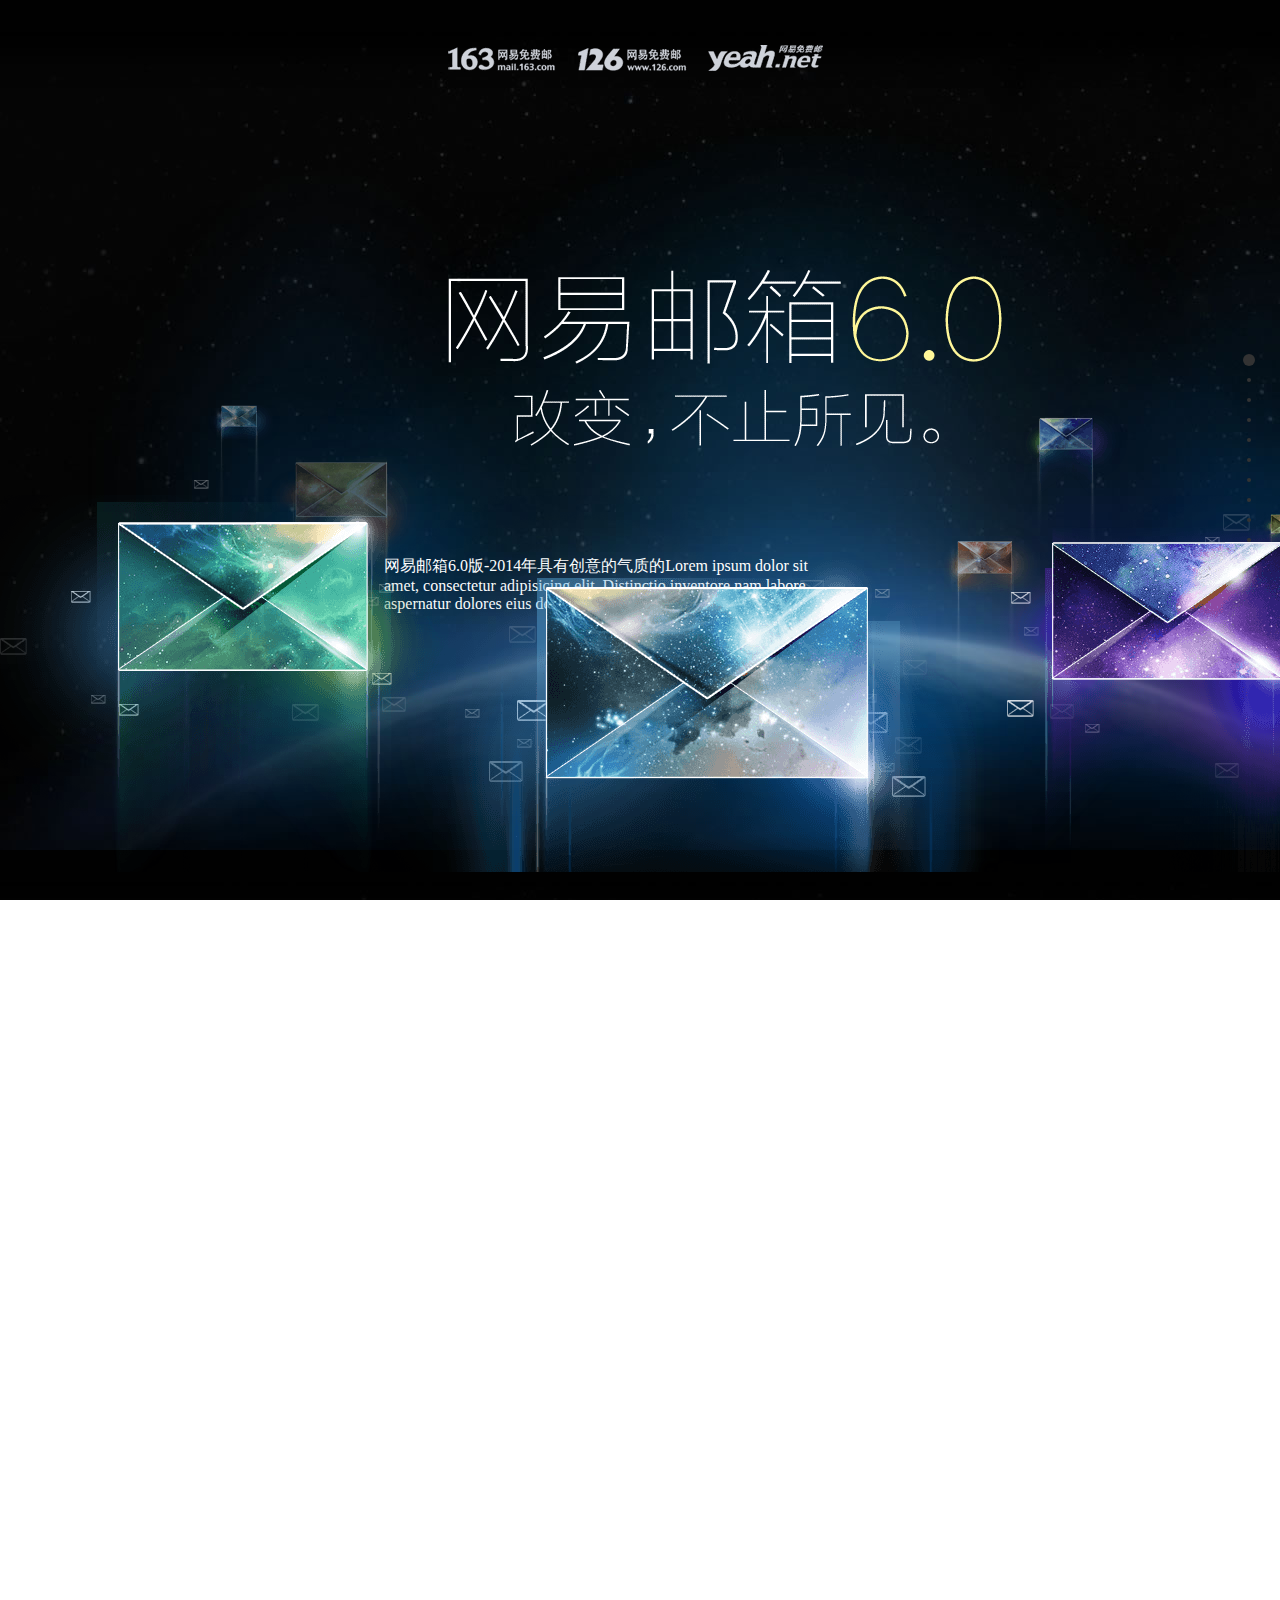
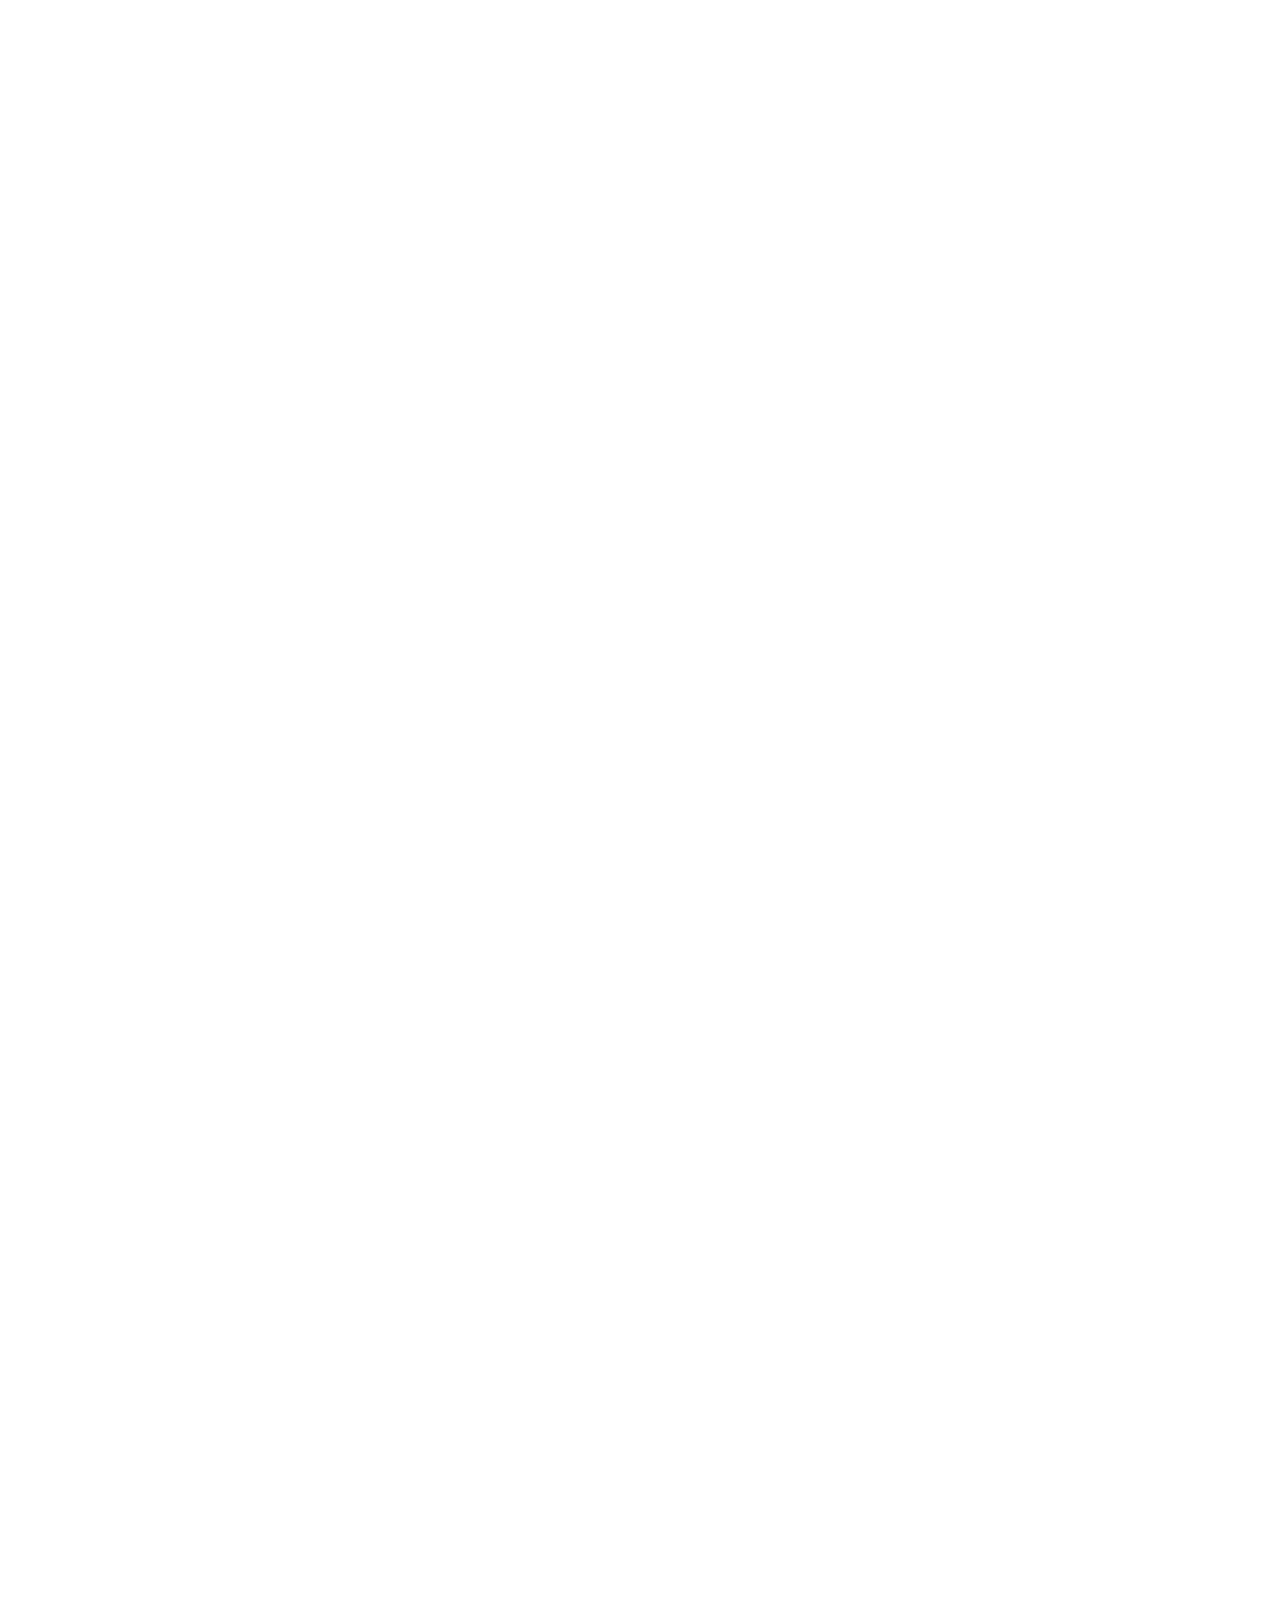
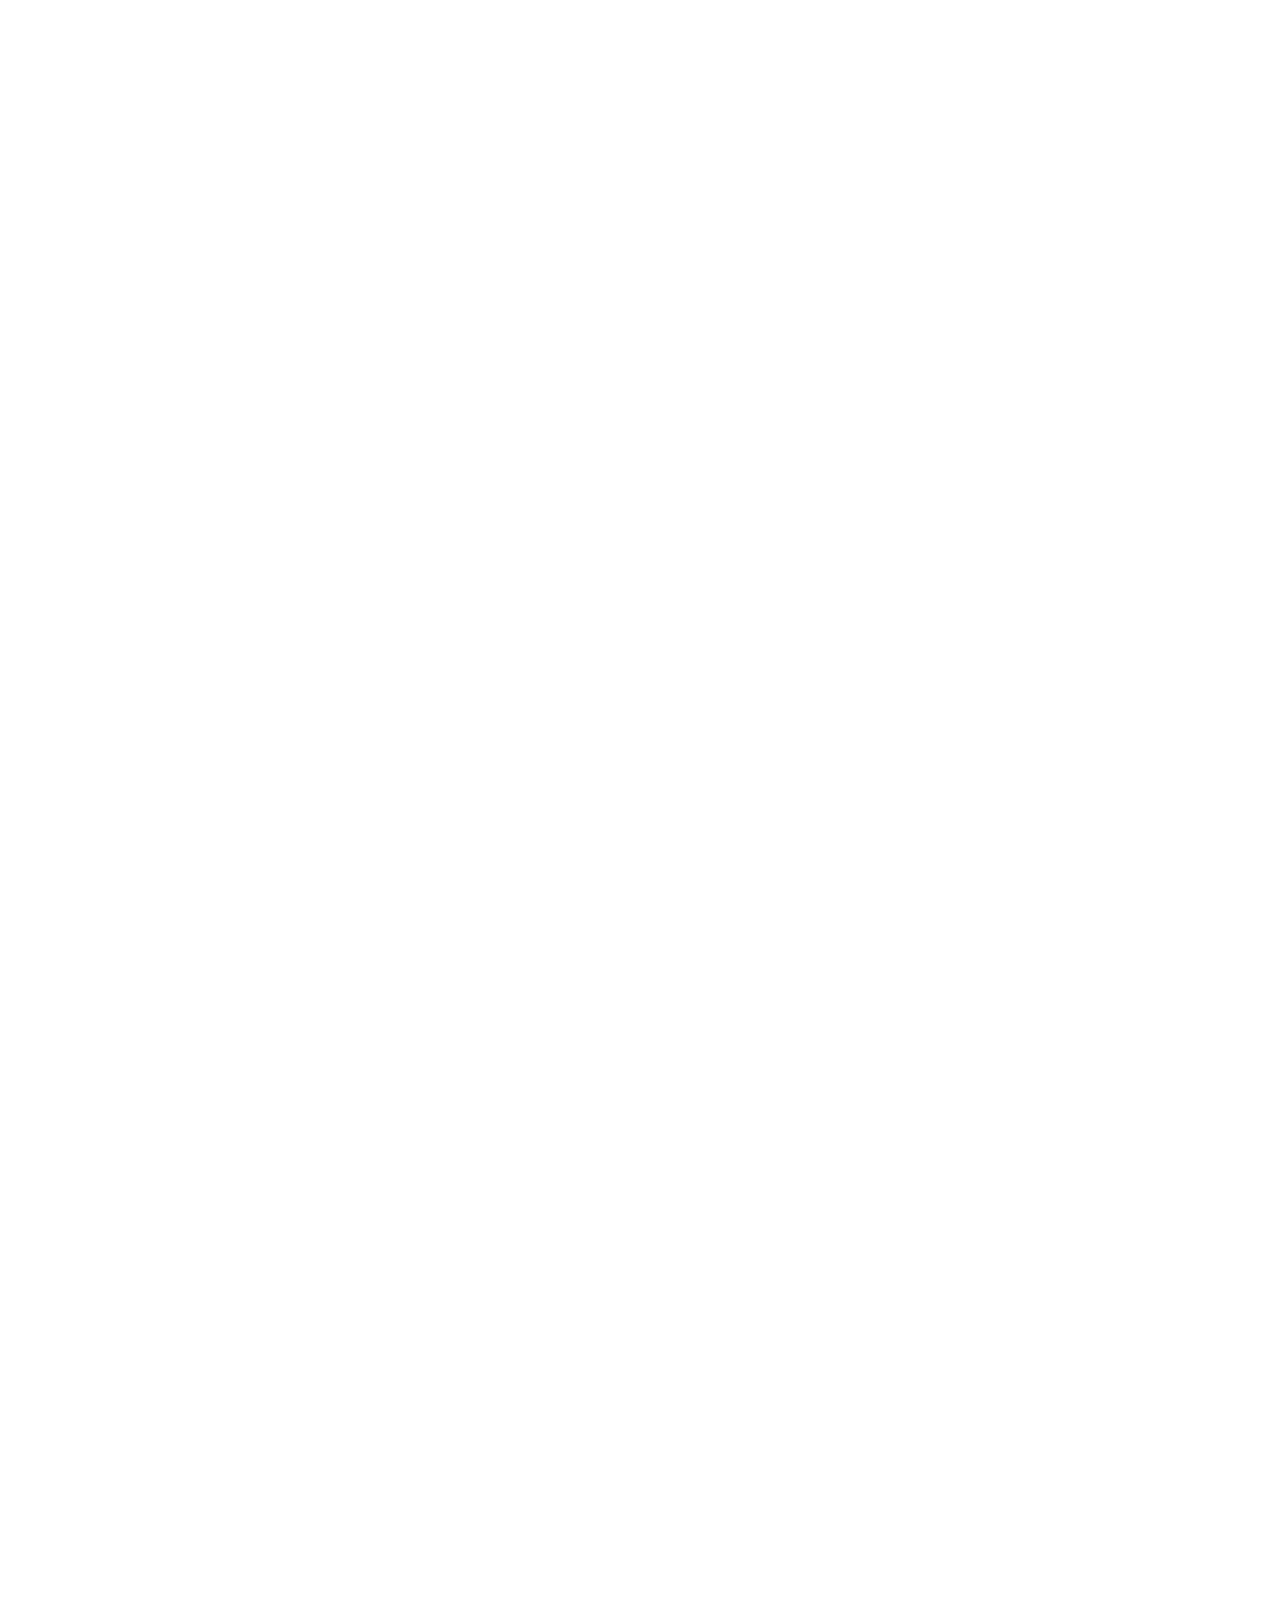
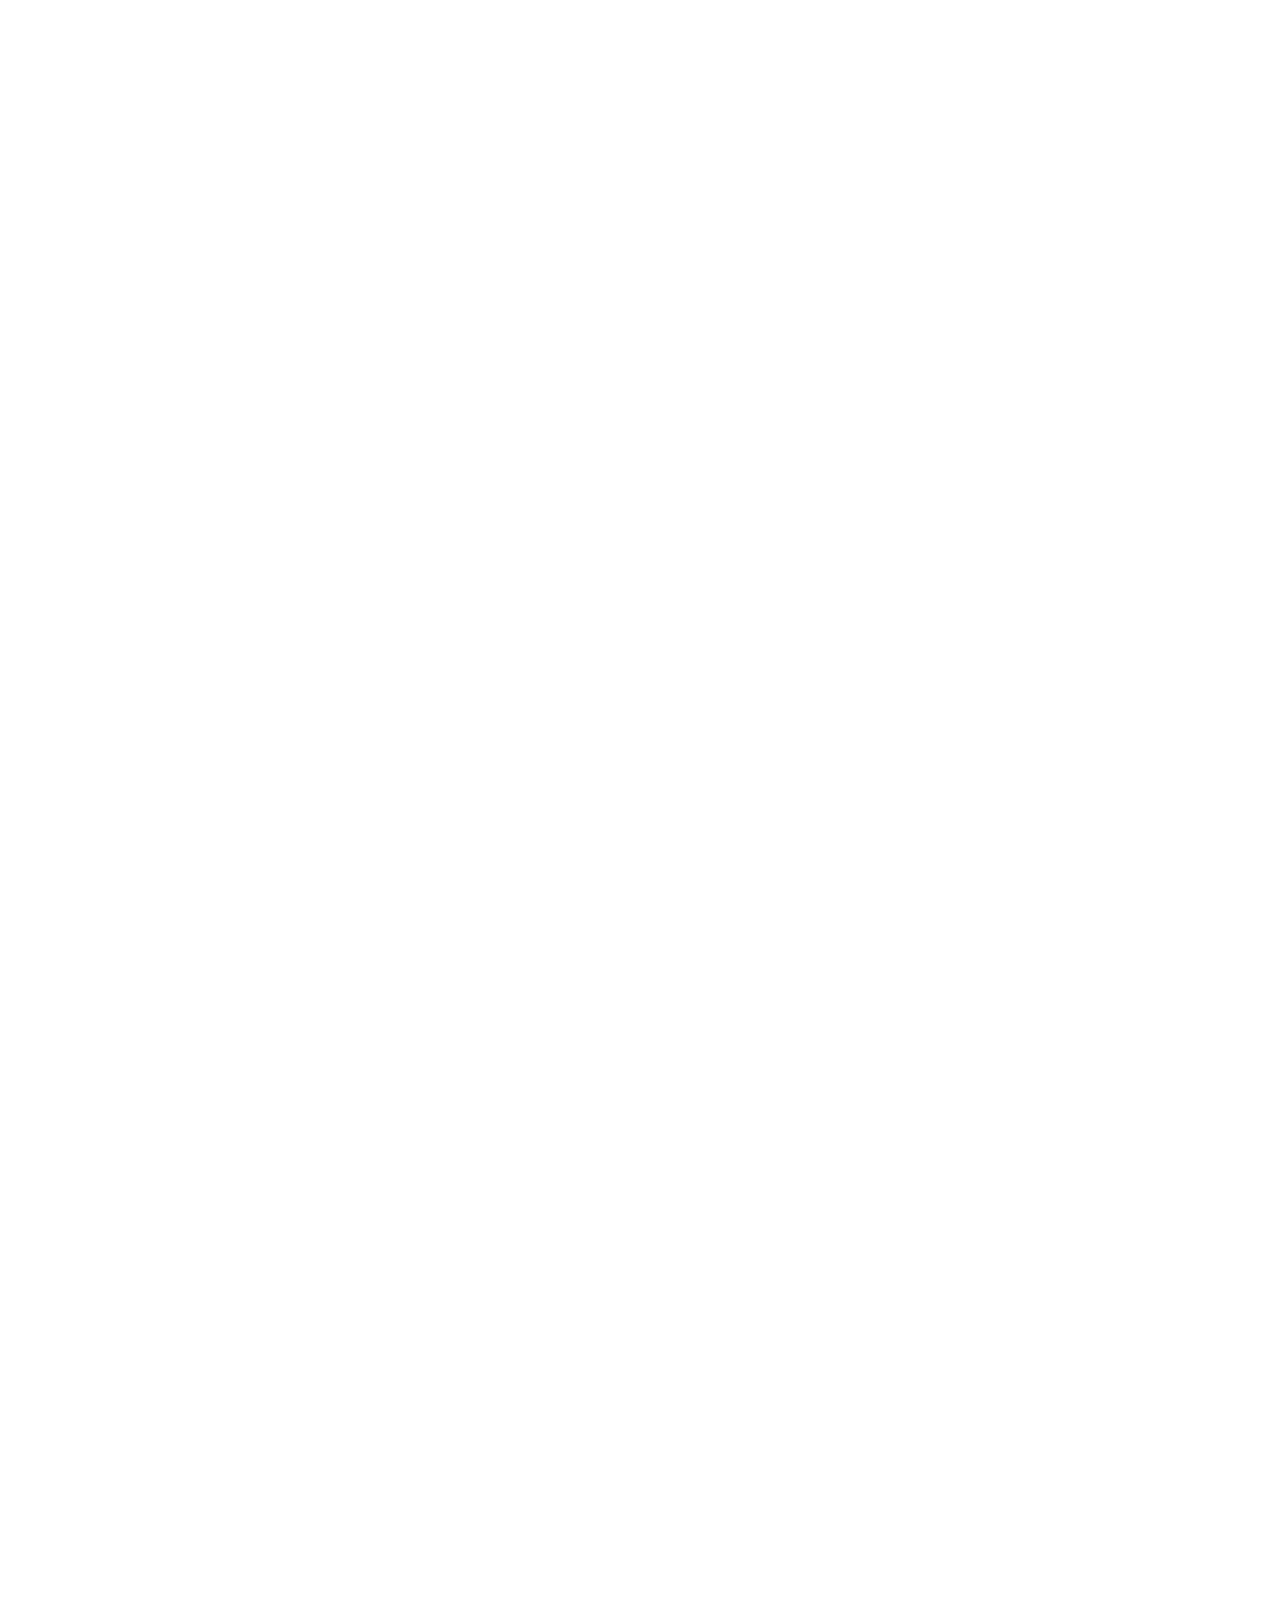
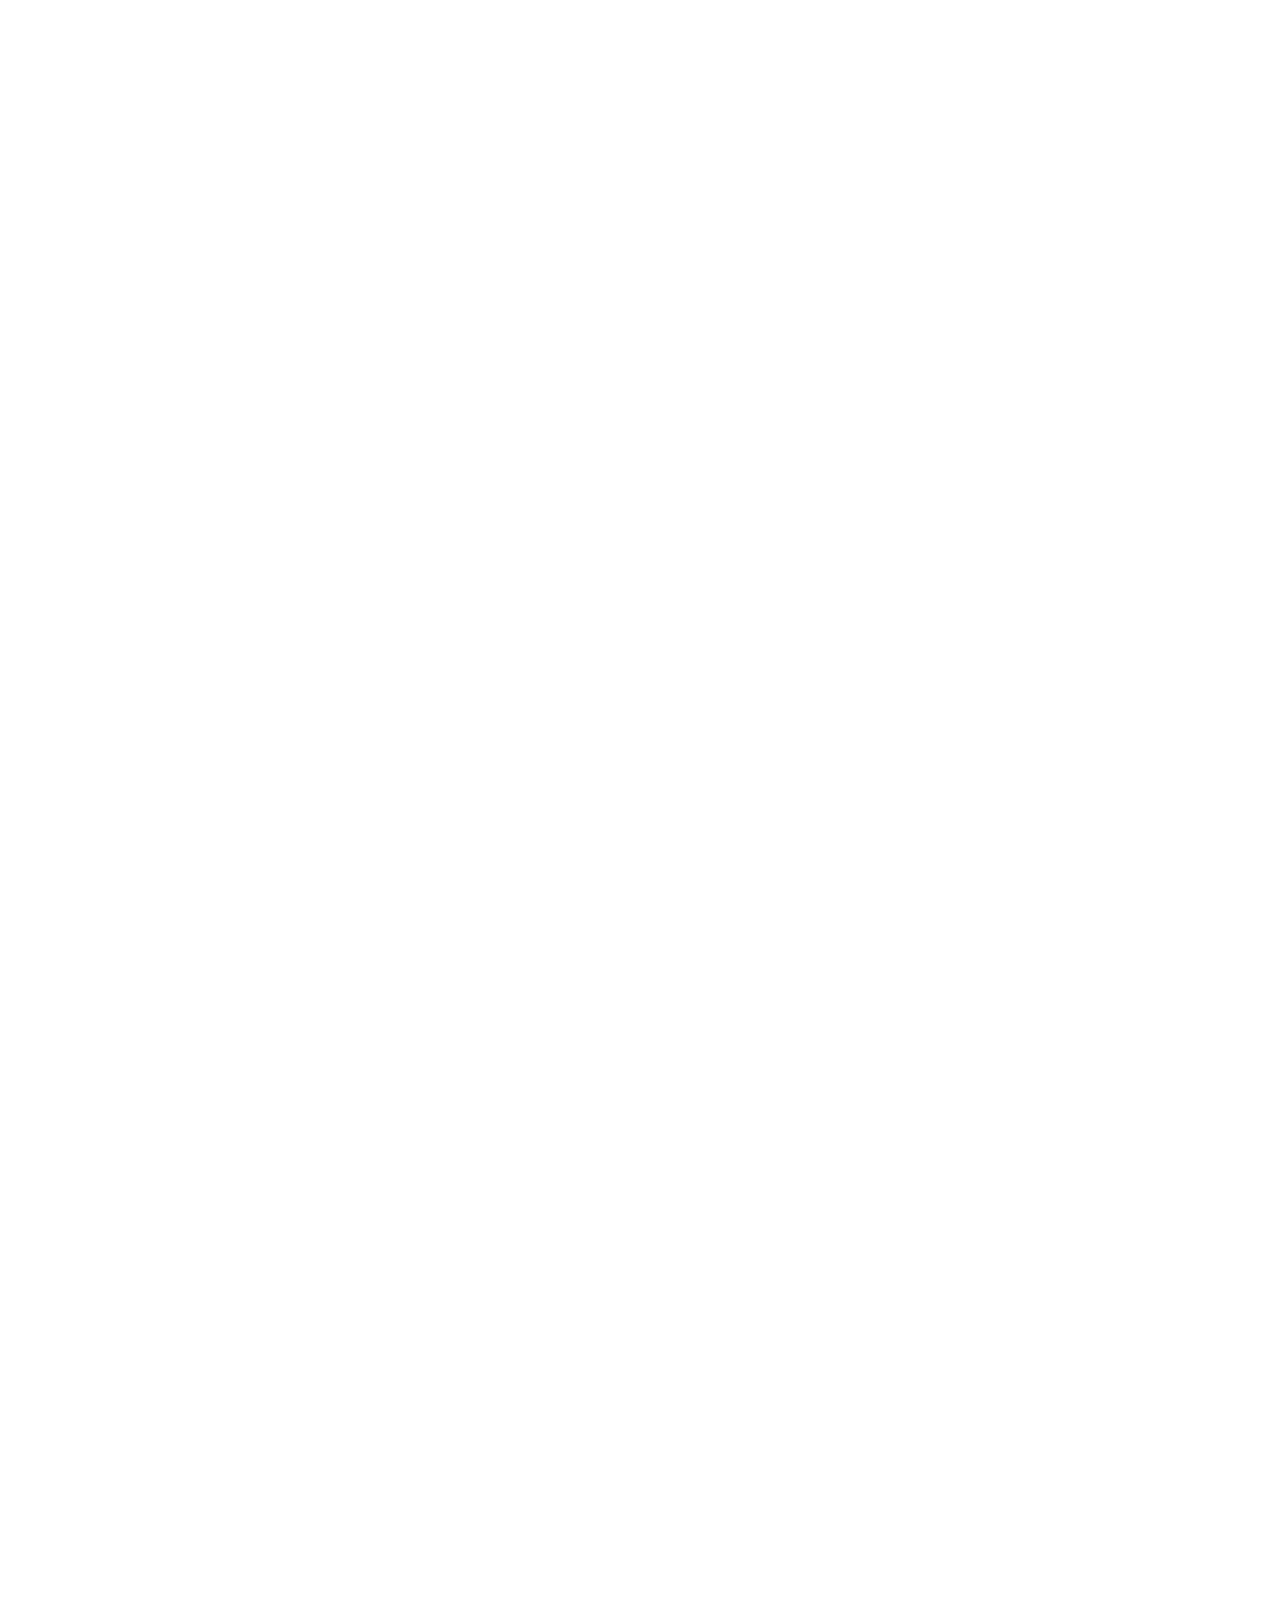
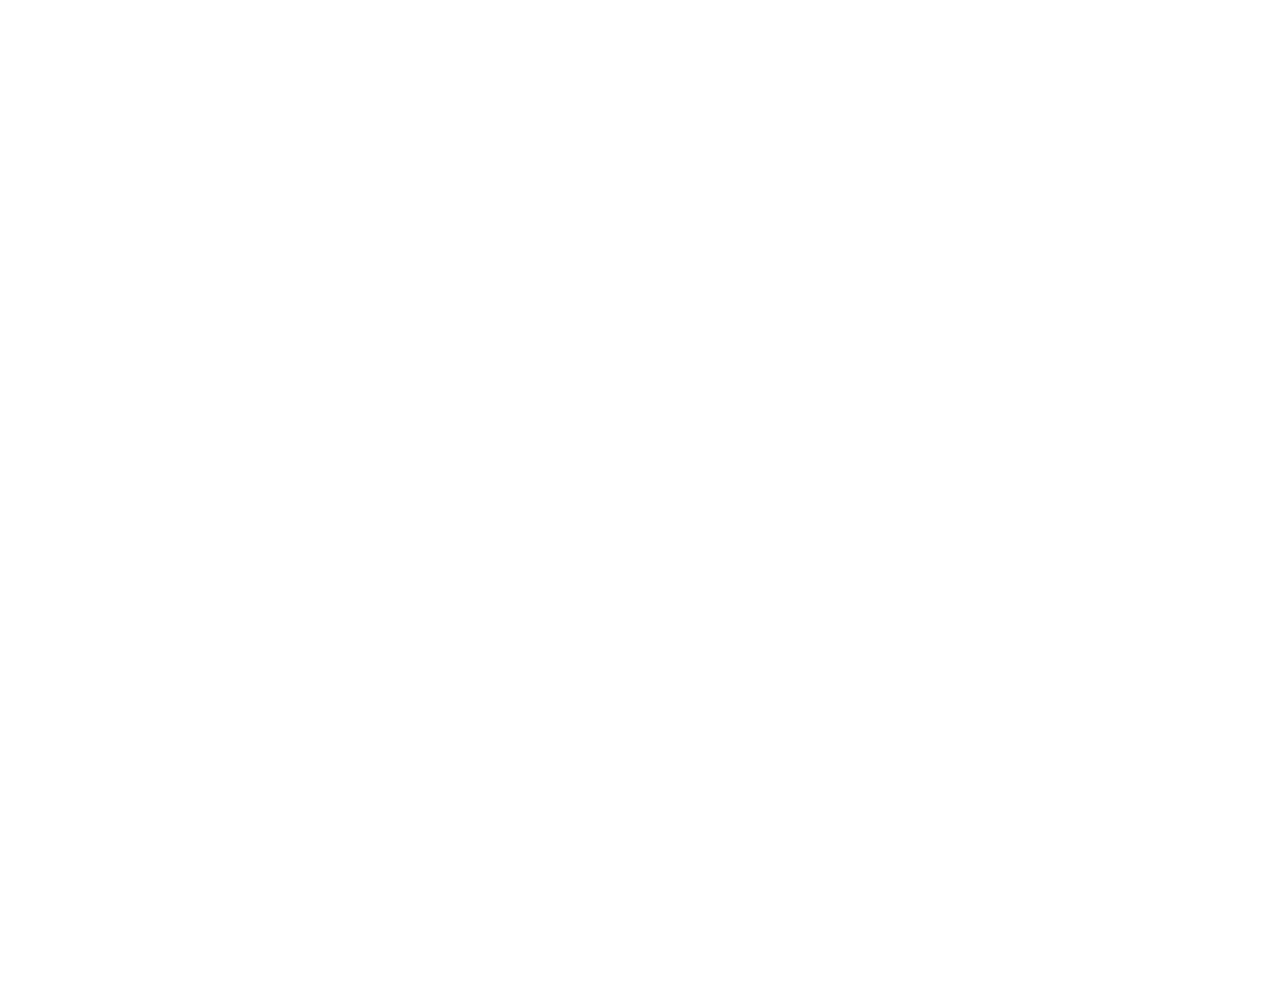
<file: 网易邮箱6.0/index.html>
<!DOCTYPE html>
<html>
	<head>
		<meta charset="utf-8" />
		<title></title>
		<link rel="stylesheet" type="text/css" href="lib/jquery.fullpage.css"/>
		<link rel="stylesheet" type="text/css" href="css/wangyi.css"/>
		<script src="lib/jquery.js" type="text/javascript" charset="utf-8"></script>
		<script src="lib/jquery-ui.min.js" type="text/javascript" charset="utf-8"></script>
		<script src="lib/jquery.fullpage.min.js" type="text/javascript" charset="utf-8"></script>
		<script src="js/wangyi.js" type="text/javascript" charset="utf-8"></script>
	</head>
	<body>
		<div class="fullpage">
			<div class="section" id="section0">
				<img class="a1" src="img/logo.png"/>
				<img class="a2" src="img/slogan.png"/>
				<p class="p1">网易邮箱6.0版-2014年具有创意的气质的Lorem ipsum dolor sit amet, consectetur adipisicing elit. Distinctio inventore nam labore aspernatur dolores eius dolorum quod aliquam itaque a.</p>
			
				<img class="a3" src="img/bg12.png"/>
				<img class="a4" src="img/bg13.png"/>
			</div>
			<div class="section" id="section1">
				<img class="b1" src="img/t2.png"/>
				<img class="b2" src="img/bg21.png"/>
				<img class="b3" src="img/bg23.png"/>
				<img class="b4" src="img/bg22.png"/>
			</div>
			<div class="section" id="section2">
				<p class="p2">Lorem ipsum dolor sit amet, consectetur adipisicing elit. Placeat sit error fuga itaque nihil beatae quaerat ipsa sapiente iste nesciunt vitae numquam dicta ex laboriosam ut ducimus quidem ratione molestias cupiditate dolores iusto aliquam fugit eum eos eius incidunt magnam officiis sunt omnis odit vel laudantium labore vero quis mollitia?</p>
				<img class="c1" src="img/t3.png"/>
				<img class="c2" src="img/bg31.png"/>
				<img class="c3" src="img/bg32.png"/>
				<img class="c4" src="img/bg33.png"/>
			</div>
			<div class="section" id="section3">
				<p class="p3">Lorem ipsum dolor sit amet, consectetur adipisicing elit. Vitae aspernatur similique voluptas? Quae similique ipsum sequi alias laudantium obcaecati corporis pariatur ut consequatur dolorum esse accusantium. Quo blanditiis possimus iste minus earum impedit vel porro enim. Architecto dolor dolorem iste dignissimos rerum ipsa iure fugiat nobis fugit repellat. Obcaecati blanditiis?</p>
				<img class="d1" src="img/t4.png"/>
				<img class="d2" src="img/bg41.png"/>
				<img class="d3" src="img/bg42.png"/>
				<img class="d4" src="img/bg43.png"/>
			</div>
			<div class="section" id="section4">
				<img class="e1" src="img/t5.png"/>
				<img class="e2" src="img/bg51.png"/>
				<img class="e3" src="img/bg52.png"/>
				<img class="e4" src="img/bg53.png"/>
				<img class="e5" src="img/bg54.png"/>
			</div>
			<div class="section" id="section5">
				<p class="p4">Lorem ipsum dolor sit amet, consectetur adipisicing elit. Sit enim ipsum atque illo nostrum molestias in similique incidunt veniam aliquam mollitia libero est iure explicabo eius. Recusandae optio odio tempora inventore ex ratione provident explicabo id iusto fugiat qui eveniet eos quae porro voluptate excepturi perspiciatis! Asperiores perspiciatis harum temporibus.</p>
				<img class="f1" src="img/t6.png"/>
				<img class="f2" src="img/bg61.png"/>
				<img class="f3" src="img/bg62.png"/>
				
			</div>
			<div class="section" id="section6">
				<img class="g1" src="img/t7.png"/>
				<img class="g2" src="img/bg71.png"/>
				<img class="g3" src="img/bg72.png"/>
				<img class="g4" src="img/bg73.png"/>
				<img class="g5" src="img/bg74.png"/>
			</div>
			<div class="section" id="section7">
				<img class="h1" src="img/t8.png"/>
				<img class="h2" src="img/bg81.png"/>
				<img class="h3" src="img/bg82.png"/>
				<img class="h4" src="img/bg83.png"/>
				<img class="h5" src="img/bg84.png"/>
			</div>
			<div class="section" id="section8">
				<img class="j1" src="img/yixin.png"/>
				<img class="j2" src="img/t9.png"/>
				<img class="j3" src="img/bg91.png"/>
				<img class="j4" src="img/bg92.png"/>
				<img class="j5" src="img/bg93.png"/>
			</div>
			<div class="section" id="section9">
				<img class="k1" src="img/bg101.png"/>
				<img class="k2" src="img/bg102.png"/>
				<img class="k4" src="img/bg103.png"/>
				<img class="k5" src="img/btn.png"/>
			</div>
			
		</div>
	</body>
</html>
</file>
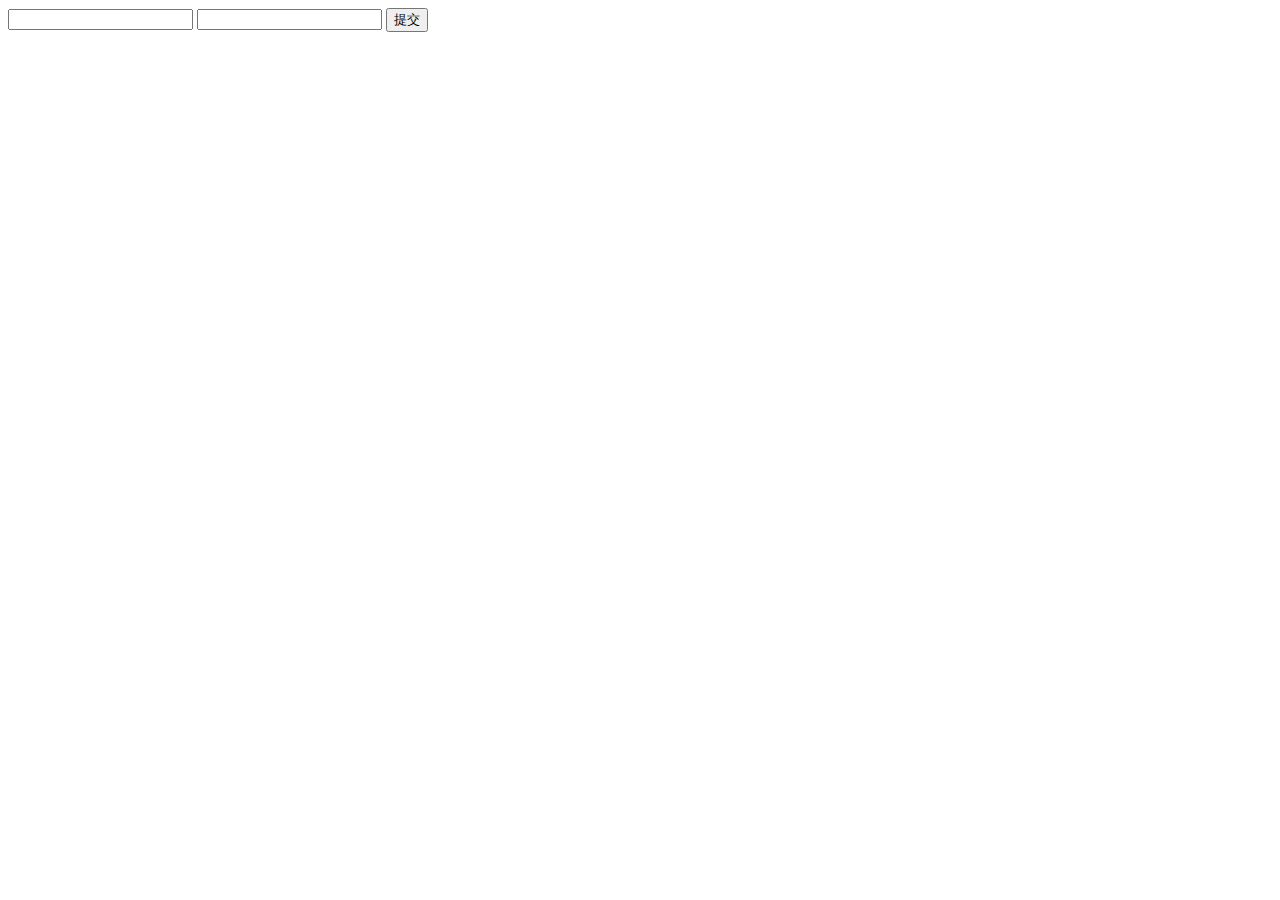
<file: 4js3_AJAX2/index2.html>
<!DOCTYPE html>
<html>
	<head>
		<meta charset="UTF-8">
		<title></title>
	</head>
	<body>
		<!--上传数据的格式content-Type-->
		<form action="http://www.marrymin.com:8180/Ajax/Post" method="post" enctype="multipart/form-data">
			
			<input type="text" name="username" id="username" value="" />
			<input type="text" name="password" id="password" value="" />
			<input type="submit" value="提交"/>
		</form>
		
		<script type="text/javascript">
			
			var xhr = new XMLHttpRequest();
			xhr.onreadystatechange = function () {
				if (xhr.readyState ==4) {
					//处理数据
					alert(xhr.responseText);
				}
			}
			xhr.open("POST","http://www.marrymin.com:8180/Ajax/Post");
			
			//创建参数
			var formdata = new FormData();
			//添加参数 append(key,value);
			formdata.append("username","111");
			formdata.append("password","222");
			
			
			xhr.send(formdata);
		</script>
		
	</body>
</html>
</file>
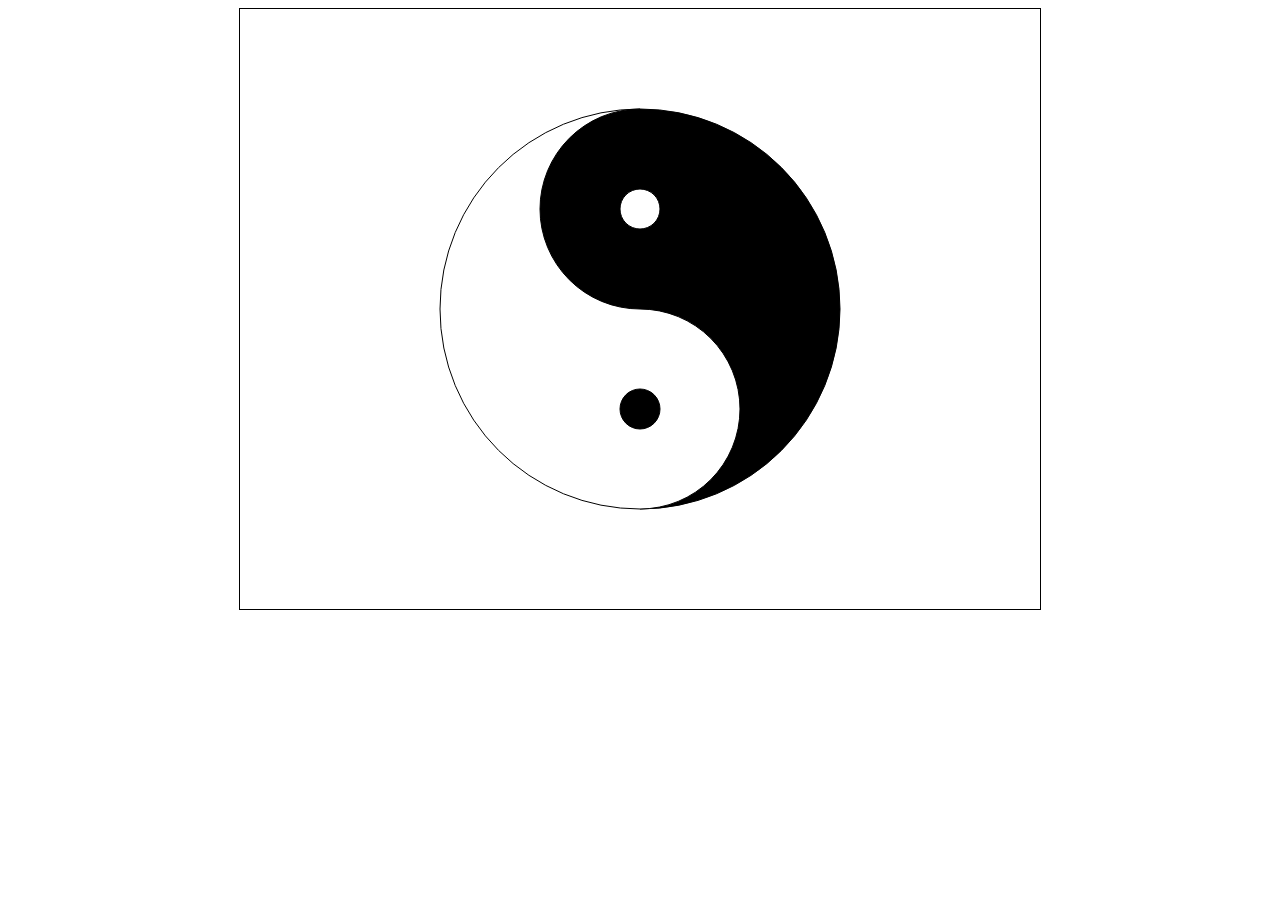
<file: 太极/zuoye.html>
<!DOCTYPE html>
<html>
	<head>
		<meta charset="UTF-8">
		<title></title>
		<style type="text/css">
			
			#Canvas{
				display: block;
				border: solid 1px black;
				margin: 0px auto;
			}
		</style>
	</head>
	<body>
		
		<canvas id="Canvas" width="800px" height="600px"></canvas>
		
		<script type="text/javascript">
		
			function draw () {
				var can = document.querySelector("#Canvas");
			var con = can.getContext("2d");
			//画大圆
			con.beginPath();
			con.arc(400,300,200,Math.PI*0.5,Math.PI*1.5,true);
			con.fill();
			con.stroke();
			
			con.beginPath();
			con.fillStyle = "white";
			con.arc(400,300,200,Math.PI*0.5,Math.PI*1.5,false);
			con.fill();
			con.stroke();
			
			//画小半圆
			con.beginPath();
			con.fillStyle = "#000000"
			con.arc(400,200,100,Math.PI*0.5,Math.PI*1.5,false);
			con.fill();
			con.stroke();
			
			con.beginPath();
			con.fillStyle = "white";
			con.arc(400,400,100,Math.PI*0.5,Math.PI*1.5,true);
			con.fill();
			con.stroke();
			
			//画最小圆
			con.beginPath();
			con.fillStyle = "white";
			con.arc(400,200,20,0,Math.PI*2,false);
			con.fill();
			con.stroke();
			
			con.beginPath();
			con.fillStyle = "#000000";
			con.arc(400,400,20,0,Math.PI*2,true);
			con.fill();
			con.stroke();
			}
			draw();
			
		</script>
	</body>
</html>
</file>
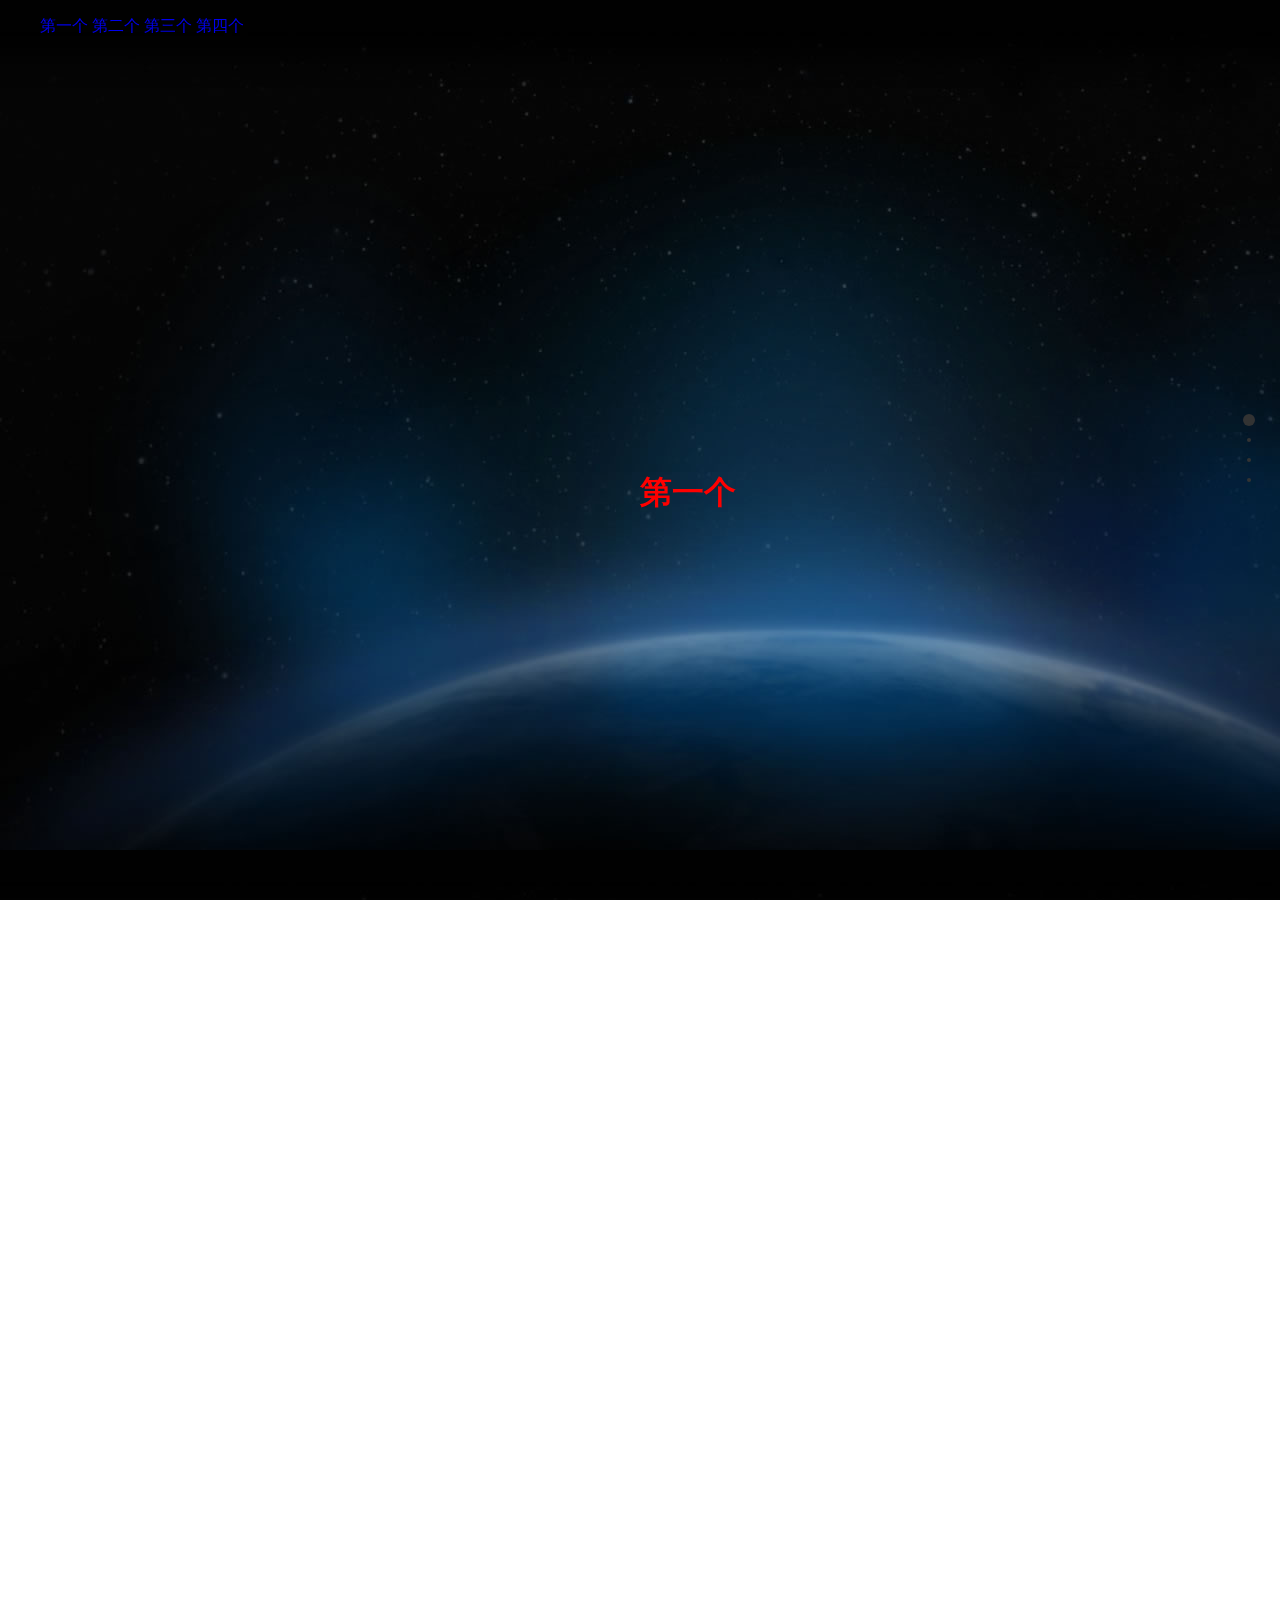
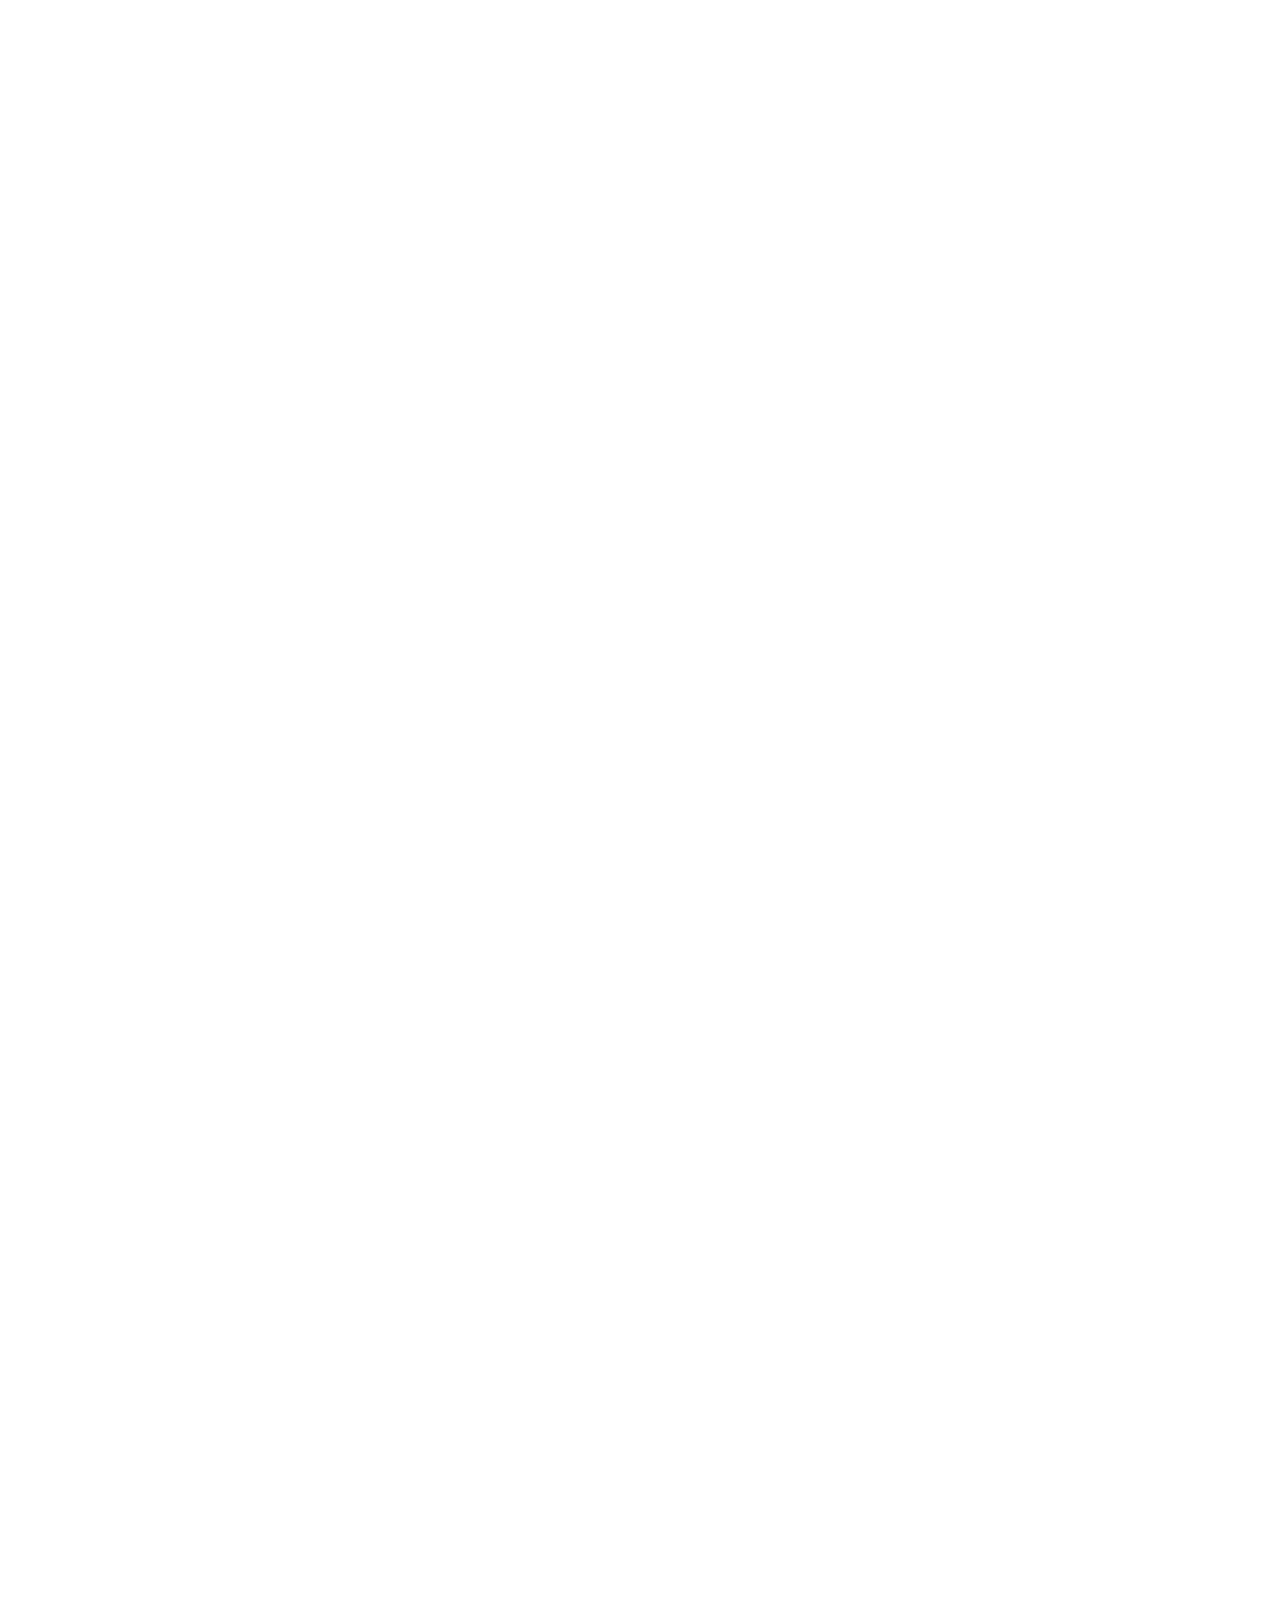
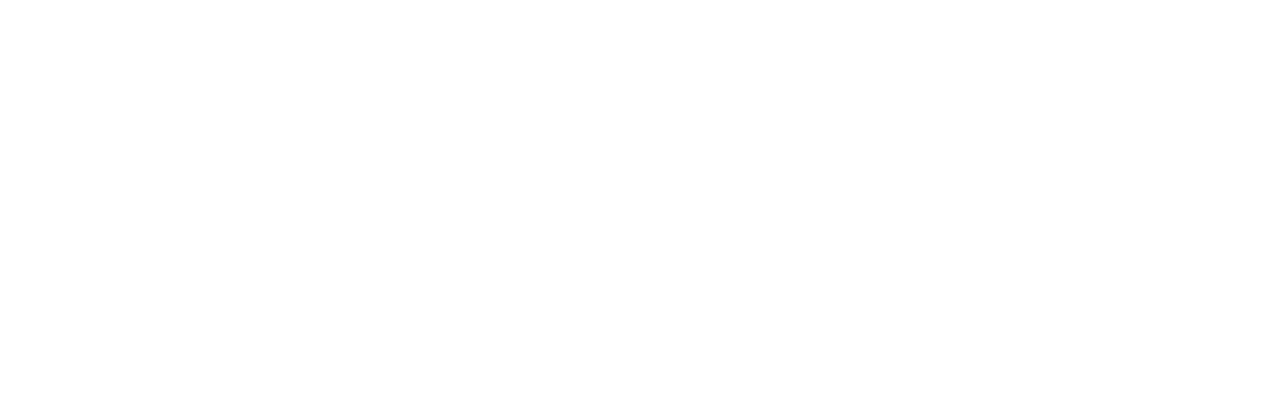
<file: 网易邮箱6.0/shishi.html>
<!DOCTYPE html>
<html>
	<head>
		<meta charset="UTF-8">
		<title></title>
		<link rel="stylesheet" type="text/css" href="lib/jquery.fullpage.css"/>
		<script src="lib/jquery.js" type="text/javascript" charset="utf-8"></script>
		<script src="lib/jquery-ui.min.js" type="text/javascript" charset="utf-8"></script>
		<script src="lib/jquery.fullpage.js" type="text/javascript" charset="utf-8"></script>
		<style type="text/css">
			#box1{
				background: url(img/section1.jpg);
			}
			#box2{
				background: url(img/section2.jpg);
			}
			#box3{
				background: url(img/section5.jpg);
			}
			#box4{
				background: url(img/section10.jpg);
			}
			h1{
				color: red;
				position: absolute;
				left: 50%;
			}
			#menu{
				position: fixed;
				z-index: 2;				
			}
			#menu li{
				list-style-type: none;
				display: inline-block;
				
			}
			#menu a{
				text-decoration: none;
			}
		</style>
	</head>
	<body>
		<ul id="menu">
			<li data-menuachor="first"><a href="#first">第一个</a></li>
			<li data-menuachor="second"><a href="#second">第二个</a></li>
			<li data-menuachor="third"><a href="#third">第三个</a></li>
			<li data-menuachor="fourth"><a href="#fourth">第四个</a></li>
		</ul>
		<div class="container">
			<div class="section" id="box1">
				<h1>第一个</h1>
			</div>
			<div class="section" id="box2">
				<h1>第二个</h1>
			</div>
			<div class="section" id="box3">
				<h1>第三个</h1>
			</div>
			<div class="section" id="box4">
				<h1>第四个</h1>
			</div>
		</div>
		<script type="text/javascript">
			$(function () {
				$(".container").fullpage({
					navigation:'true',
					navigationPosition:'right',
					navigationColor:"red",
//					verticalCentered:false,
					menu:"#menu",
					anchors:["first","second","third","fourth"],
					scrollingSpeed:700,
				})
			})
			
		</script>
	</body>
</html>
</file>
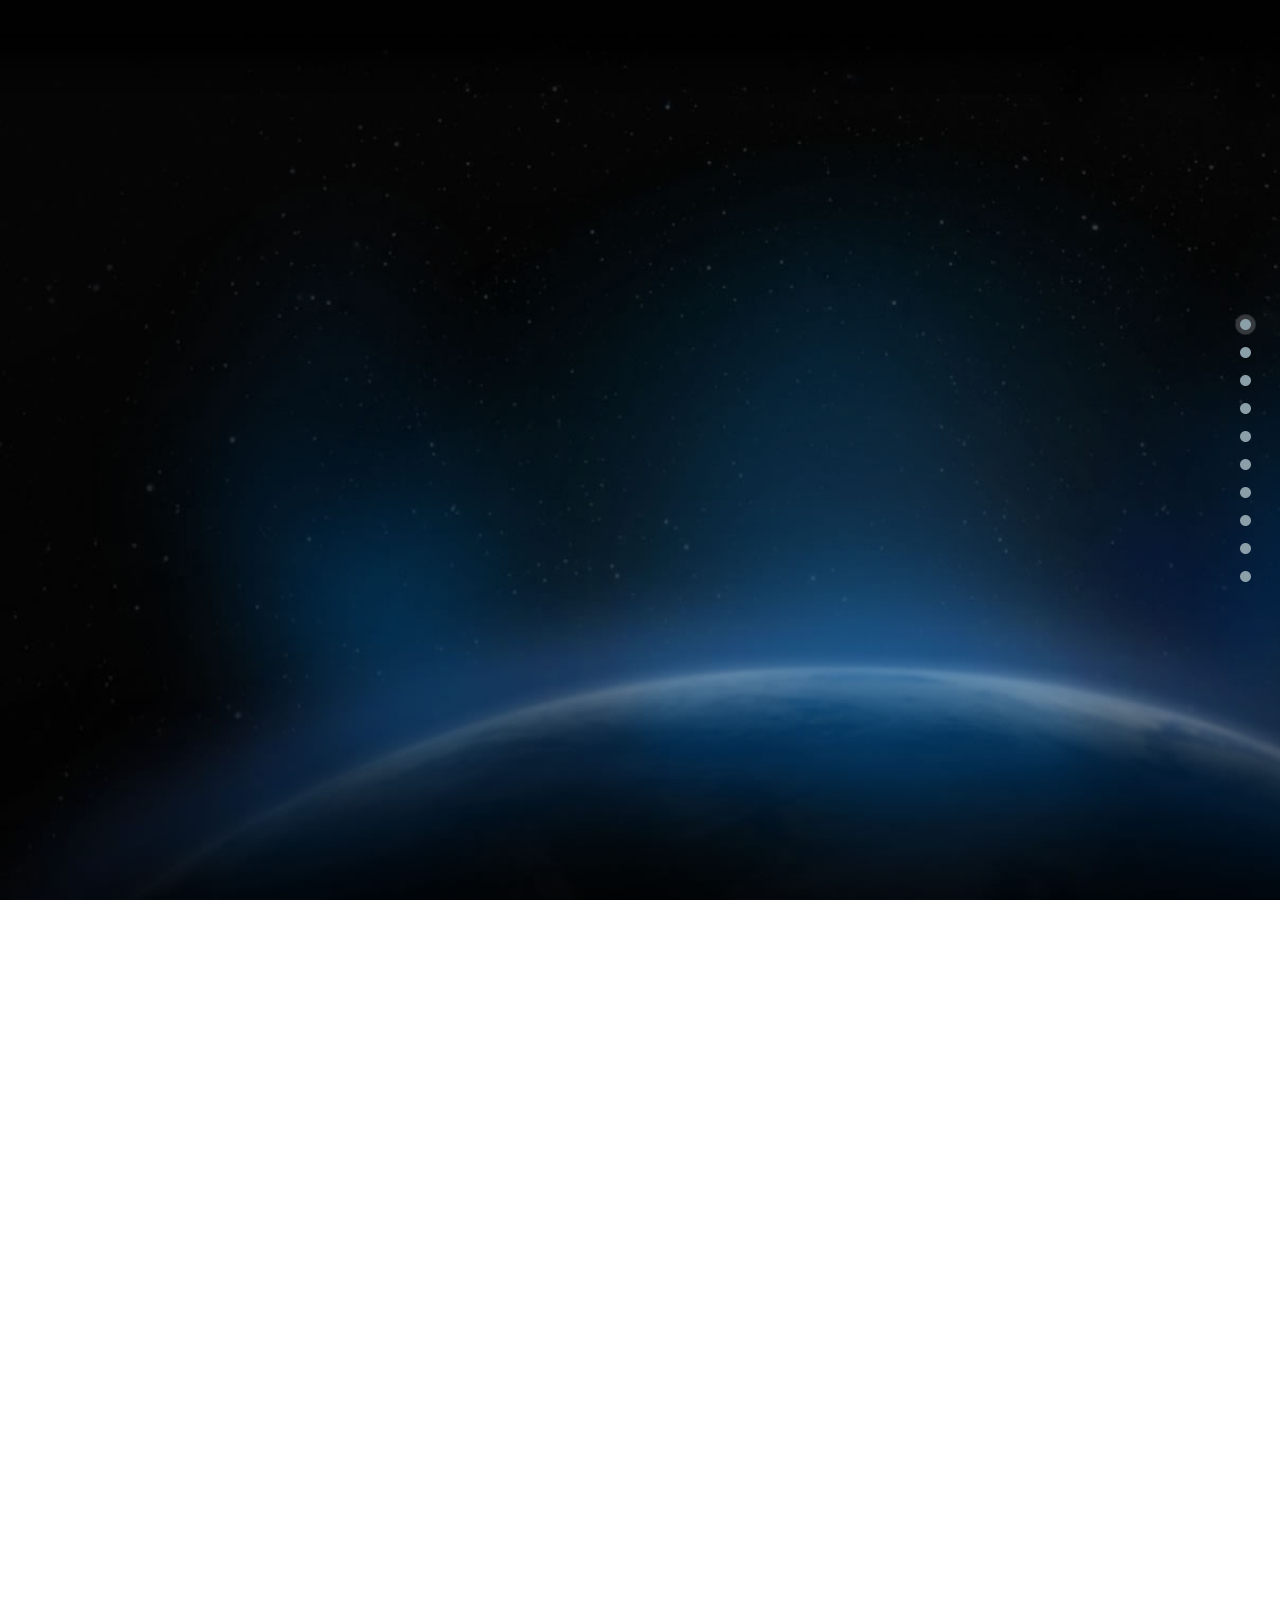
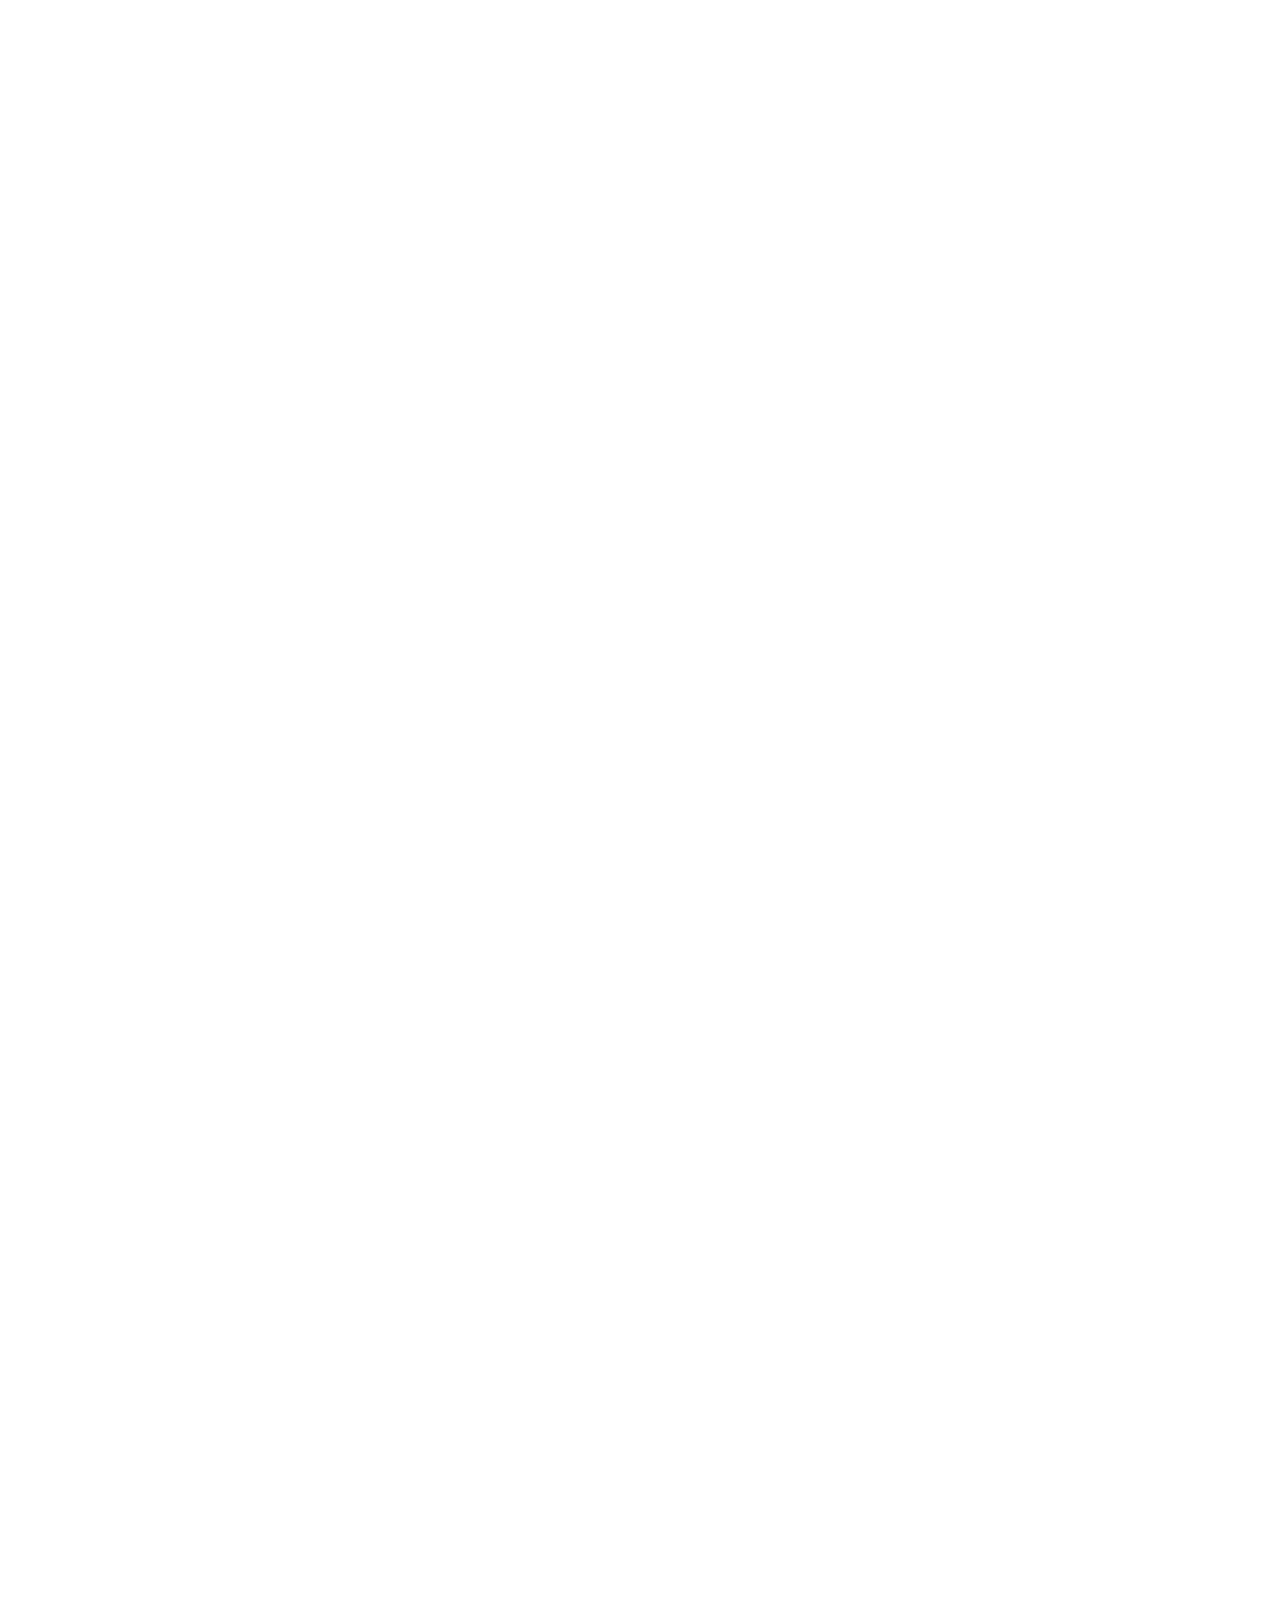
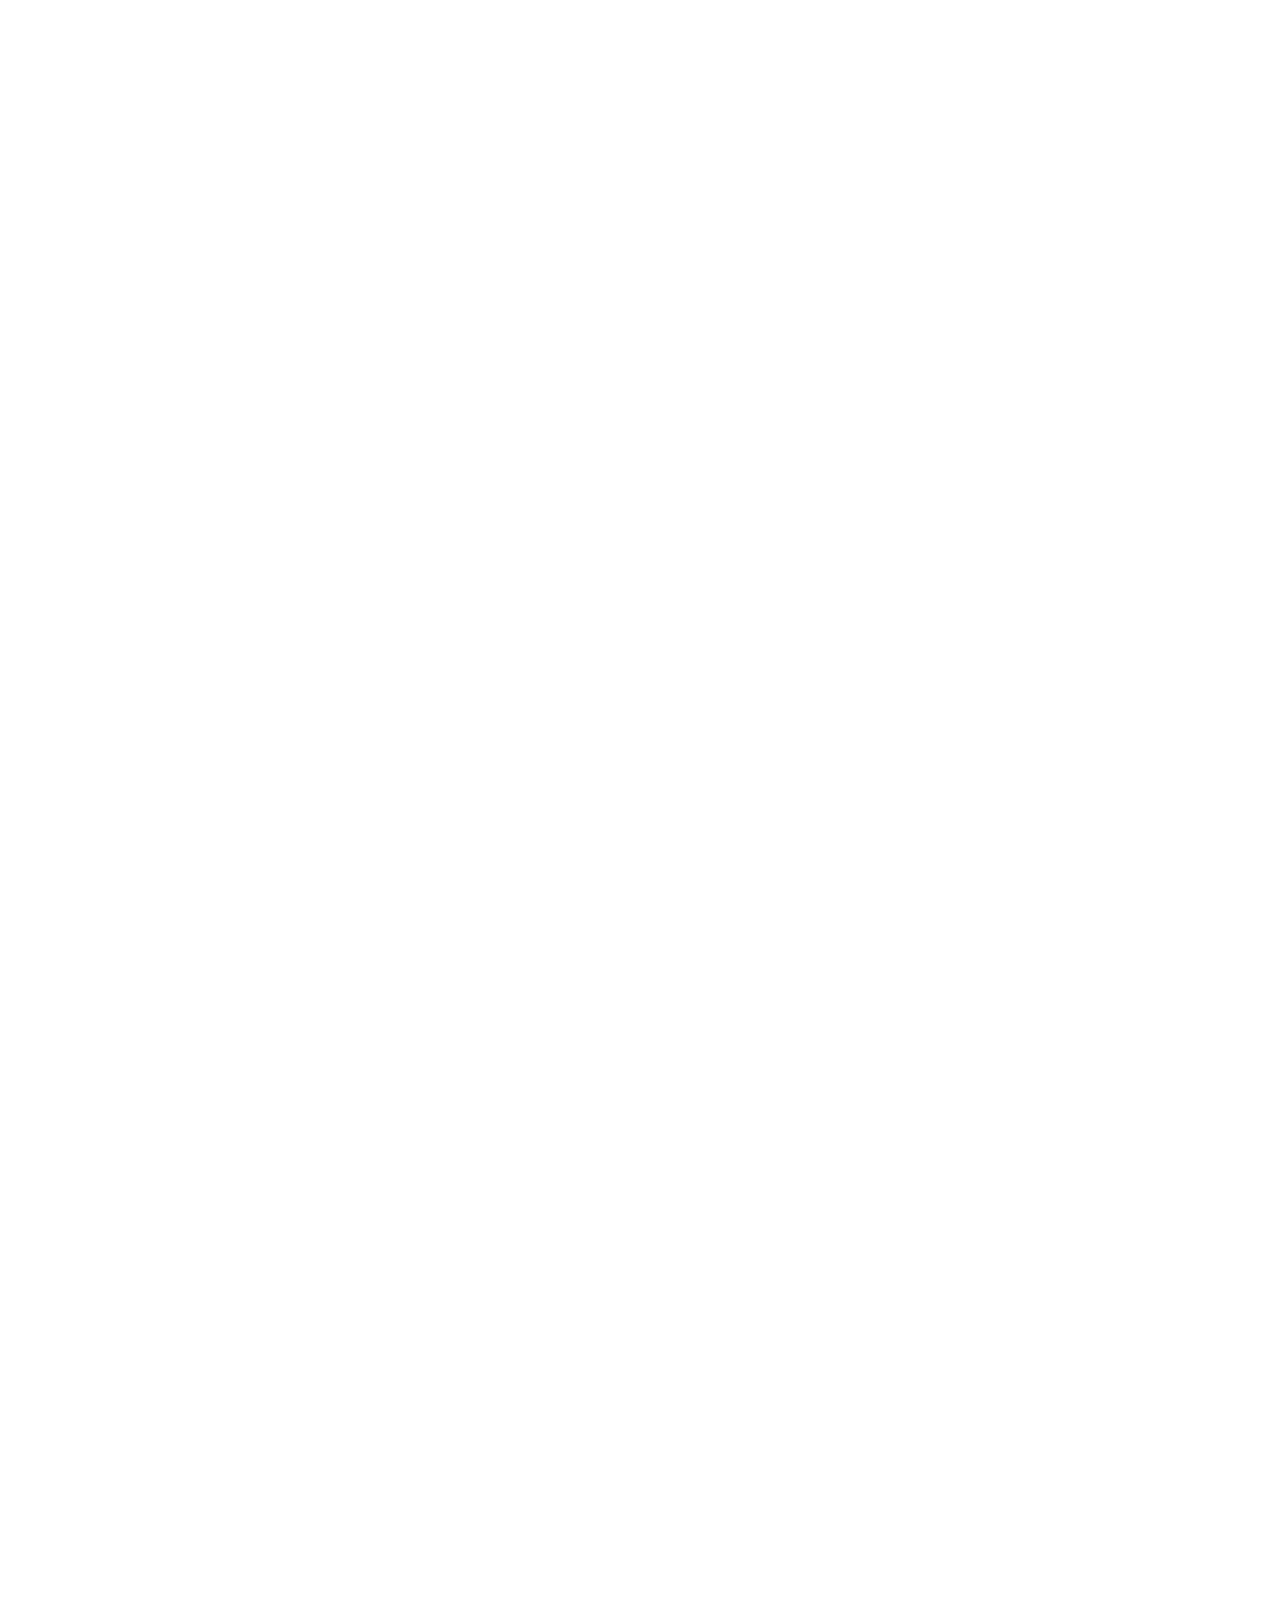
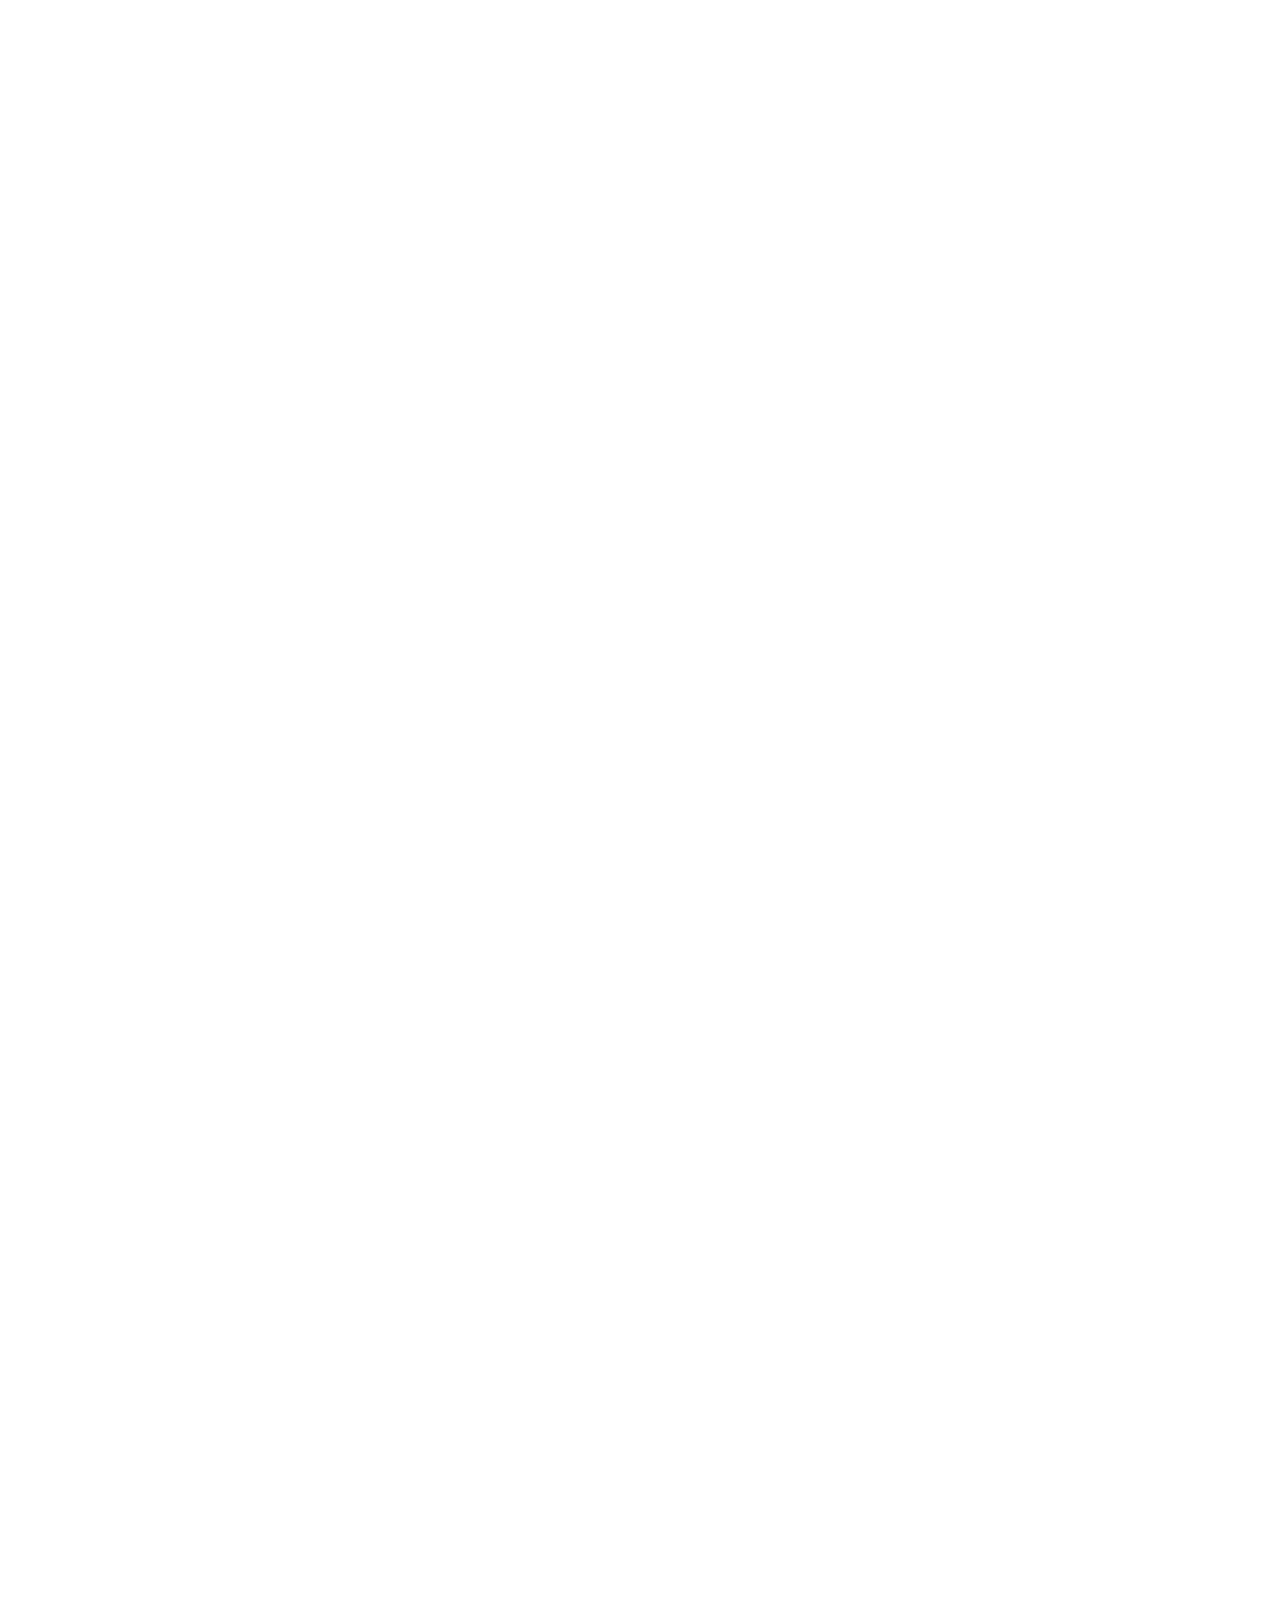
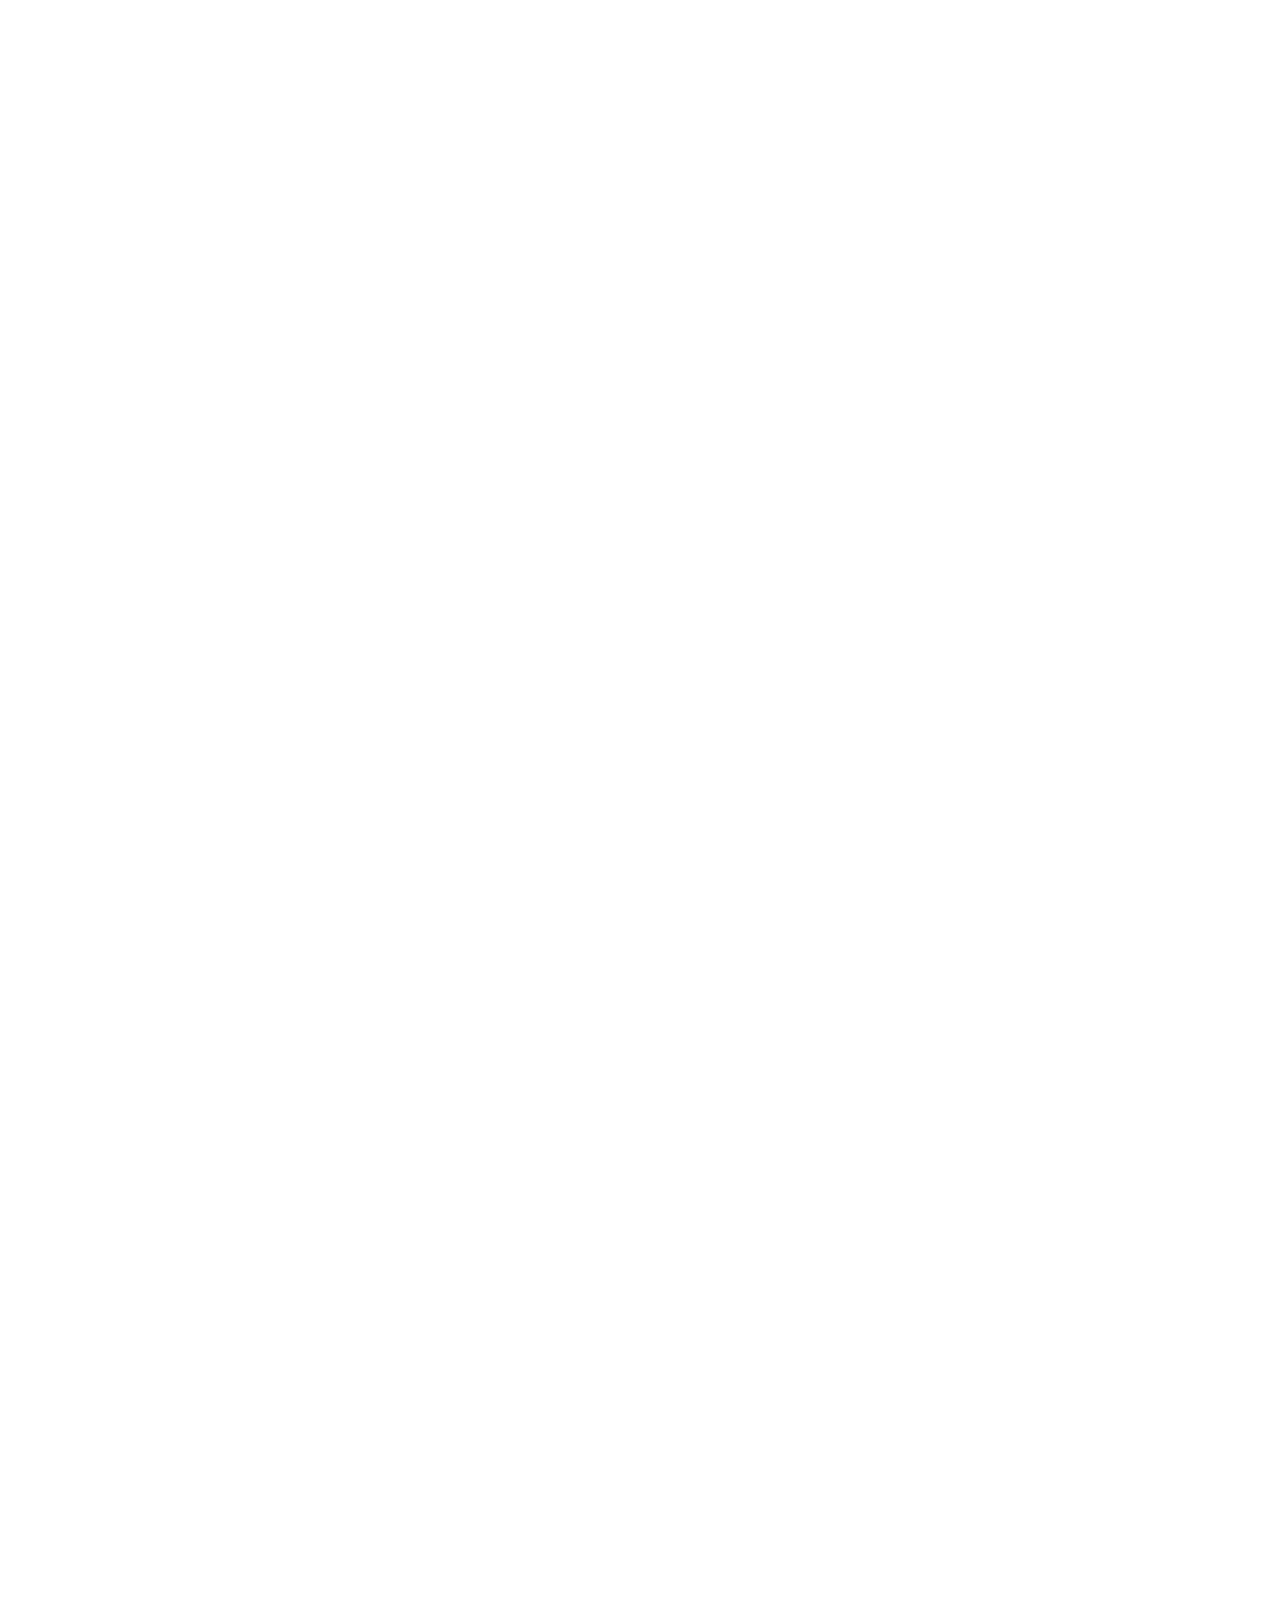
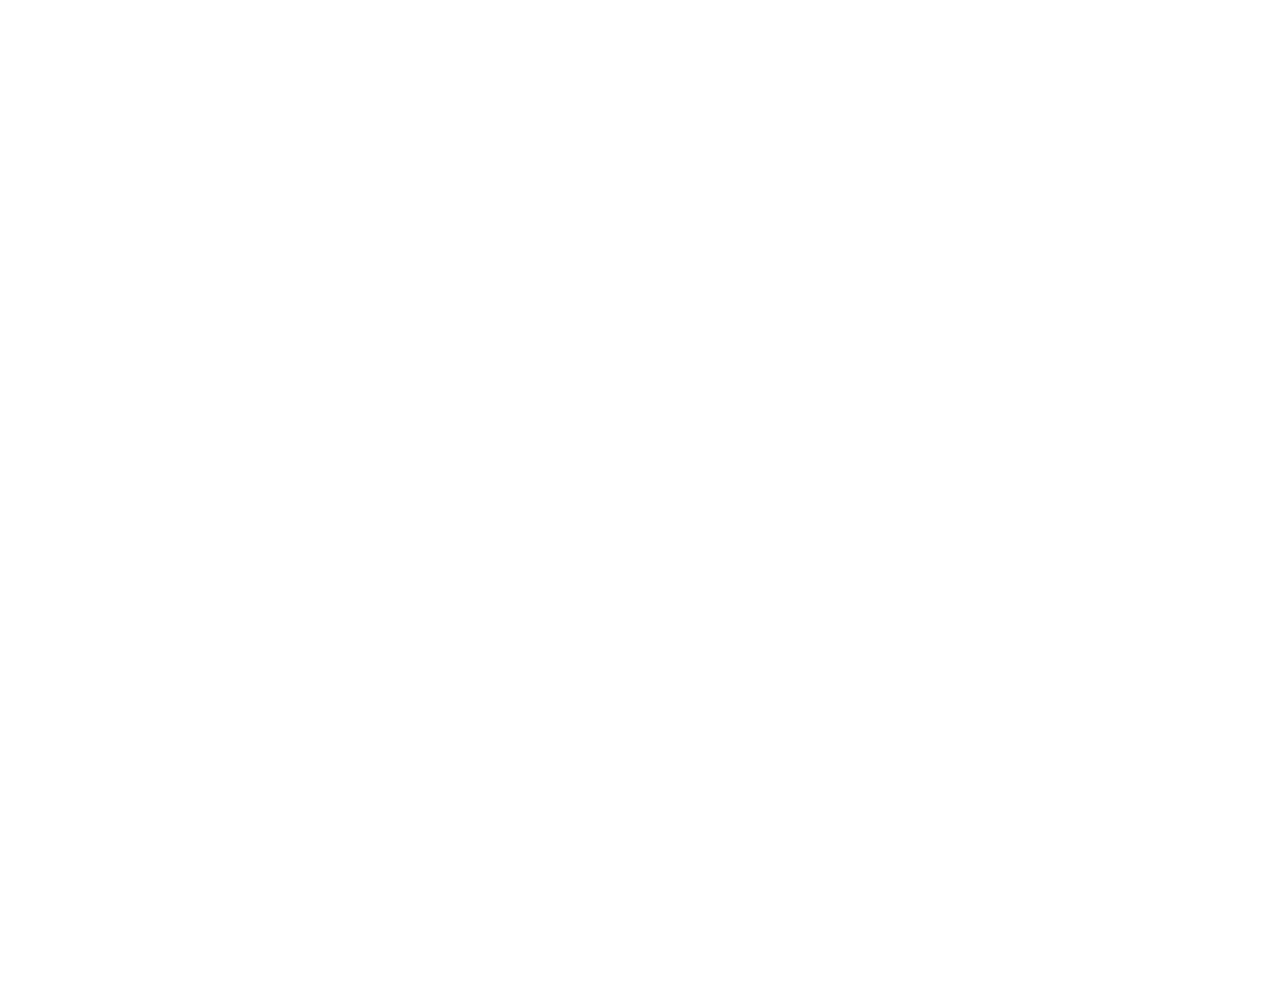
<file: 网易邮箱6.0/teacher-网易.html>
<!DOCTYPE html>
<html>
	<head>
		<meta charset="UTF-8">
		<meta name="viewport" content="width=device-width,initial-scale=1,minimum-scale=1,maximum-scale=1,user-scalable=no" />
		<title>网易邮箱</title>
		<link rel="stylesheet" type="text/css" href="lib/jquery.fullpage.css"/>
		<link rel="stylesheet" type="text/css" href="css/style.css"/>
		<script src="lib/jquery.js" type="text/javascript" charset="utf-8"></script>
		<script src="lib/jquery.fullpage.min.js" type="text/javascript" charset="utf-8"></script>
		<script src="lib/jquery-ui.min.js" type="text/javascript" charset="utf-8"></script>
	    <script src="js/teacher.js" type="text/javascript" charset="utf-8"></script>
	</head>
	<body>
		<div class="container">
			<div class="section1 section"></div>
			<div class="section2 section"></div>
			<div class="section3 section"></div>
			<div class="section4 section"></div>
			<div class="section5 section"></div>
			<div class="section6 section"></div>
			<div class="section7 section">
				<strong>[联系人邮件]</strong>
				<h3></h3>
				<p>邮箱6.0带来非一般的感觉，邮箱6.0带来非一般的感觉，
				邮箱6.0带来非一般的感觉，邮箱6.0带来非一般的感觉，邮箱6.0带来非一般的感觉，
				邮箱6.0带来非一般的感觉，</p>
				<div class="bg71"></div>
				<div class="bg72"></div>
				<div class="bg73"></div>
				<div class="bg74"></div>
			</div>
			<div class="section8 section">
				<strong>[科技.聚]</strong>
				<h3></h3>
				<p>邮箱6.0带来非一般的感觉，邮箱6.0带来非一般的感觉，
				邮箱6.0带来非一般的感觉，邮箱6.0带来非一般的感觉，邮箱6.0带来非一般的感觉，
				邮箱6.0带来非一般的感觉，</p>
				<div class="bg81"></div>
				<div class="bg82"></div>
				<div class="bg83"></div>
				<div class="bg84"></div>
			</div>
			<div class="section9 section">
				<strong>[让沟通更有趣]</strong>
				<h3><span></span></h3>
				<div class="bg91">
					<p>易信扫描二维码即可登录<br />
					     易信扫描二维码即可登录<br />
					     易信扫描二维码即可登录<br />
					</p>
				</div>
				<div class="bg92">
					<p>易信扫描二维码即可登录<br />
					     易信扫描二维码即可登录<br />
					     易信扫描二维码即可登录<br />
					</p>
				</div>
				<div class="bg93">
					<p>易信扫描二维码即可登录<br />
					     易信扫描二维码即可登录<br />
					     易信扫描二维码即可登录<br />
					</p>
				</div>
				
			</div>
			<div class="section10 section"></div>
		</div>
	</body>
</html>
</file>
<file: 网易邮箱6.0/css/wangyi.css>
#section0{
	background-image: url(../img/section1.jpg);
}
#section1{
	background-image: url(../img/section2.jpg);
}
#section2{
	background-image: url(../img/section3.jpg);
}
#section3{
	background-image: url(../img/section4.jpg);
}
#section4{
	background-image: url(../img/section5.jpg);
}
#section5{
	overflow: hidden;
	background-image: url(../img/section6.jpg);
}
#section6{
	background-image: url(../img/section7.jpg);
}
#section7{
	background-image: url(../img/section8.jpg);
}
#section8{
	background-image: url(../img/section9.jpg);
}
#section9{
	background-image: url(../img/section10.jpg);
}
.section img{
	position: absolute;
}
.a1{
	left: 35%;
	top: 5%;
}
.a2{
	left: 35%;
	top: 30%;
}
.p1{
	position: absolute;
	width: 35%;
	left: 30%;
	top: 60%;
	color: white;
}
.a3{
	top: 45%;
}
.a4{
	top: 55%;
}
.b1{
	display: none;
	left: 40%;
	top: 15%;
}
.b2{
	left: -50%;
	bottom: 10%;
}
.b3{
	left: 20%;
	bottom: -10%;
}
.b4{
	right:-50%;
	bottom: 10%;
}
.c1{
	display: none;
	left: 40%;
	top: 20%;
}
.c2{
	left: 30%;
	top: 20%;
}
.c3{
	left: 40%;
	top: 40%;
}
.c4{
	right: -30%;
	top: 45%;
}
.p2{
	color: white;
	width: 35%;
	position: absolute;
	left: -50%;
	top: 40%;
}
.d1{
	z-index: 2;
	display: none;
	left: 30%;
	top: 30%;
}
.d2{
	left: 5%;
	bottom: -70%;
}
.d3{
	left: 5%;
	bottom: -80%;
}
.d4{
	left: 5%;
	bottom: -70%;
}
.p3{
	/*color: white;*/
	display: none;
	width: 35%;
	position: absolute;
	left: 30%;
	top: 38%;
	z-index: 2;
}
.e1{
	display: none;
	left: 30%;
	top: 30%;
}
.e2{
	left: -30%;
	top: 40%;
}
.e3{
	left: -30%;
	top: 40%;
}
.e4{
	right: -30%;
	top: 40%;
}
.e5{
	right: -30%;
	top: 40%;
}
.f1{
	left: 30%;
	top: 20%;
}
.f2{
	left: 10%;
	bottom: 100%;
}
.f3{
	bottom:20%;
	left: -40%;
}
.p4{
	width: 35%;
	position: absolute;
	bottom: 20%;
	right: -35%;
}
.g1{
	display: none;
	left: 30%;
	top: 25%;
}
.g2{
	left: 10%;
	bottom: -10%;
}
.g3{
	left: 40%;
	bottom: -10%;
	
}
.g4{
	
}
.g5{
	bottom: 0%;
}
.h1{
	left: 30%;
	top: 20%;
	
}
.h2{
	
}
.h3{
	left: 32%;
	top: 35%;
	opacity: 0;
}
.h4{
	left: 27%;
	top: 30%;
	opacity: 0;
}
.h5{
	left: 22%;
	top: 25%;
	opacity: 0;
}
.k1{
	bottom: 10%;
}
.k2{
	left: 30%;
	top: 25%;
}
.k3{
	bottom: 10%;
}
.k4{
	left: 25%;
	top: 40%;
}
.k5{
	left: 38%;
	top: 55%;
}
.j1{
	top: 10%;
	left: 20%;
}
.j2{
	top: 13%;
	left: 35%;
}
.j3{
	top: 50%;
	left: -30%;
}
.j4{
	top: 150%;
	left: 40%;
}
.j5{
	top: 50%;
	right: -35%;
}
</file>
<file: 网易邮箱6.0/css/style.css>
#fp-nav li {
  width: 90px !important;
  height: 21px !important;
  margin-top: 10px;
  margin-right: 0px;
}
#fp-nav li a {
  float: right;
  width: 21px !important;
  height: 21px !important;
  color: #8f9d00;
  text-decoration: none;
  text-align: right;
  background: url(../img/dot.png) 5px 5px no-repeat;
}
#fp-nav li a span {
  display: none;
}
#fp-nav li .active {
  background-position: 0 bottom;
}
.fp-tooltip {
  top: 0 !important;
  margin-right: 15px !important;
  color: red !important;
  line-height: 21px !important;
}
/*循环*/
.container .section10 {
  /*section10 --- section1 背景图片*/
  /*字符串（变量）计算*/
  /* % 字符串的格式化*/
  background: url("../img/section10.jpg");
  background-size: cover;
}
.container .section9 {
  /*section10 --- section1 背景图片*/
  /*字符串（变量）计算*/
  /* % 字符串的格式化*/
  background: url("../img/section9.jpg");
  background-size: cover;
}
.container .section8 {
  /*section10 --- section1 背景图片*/
  /*字符串（变量）计算*/
  /* % 字符串的格式化*/
  background: url("../img/section8.jpg");
  background-size: cover;
}
.container .section7 {
  /*section10 --- section1 背景图片*/
  /*字符串（变量）计算*/
  /* % 字符串的格式化*/
  background: url("../img/section7.jpg");
  background-size: cover;
}
.container .section6 {
  /*section10 --- section1 背景图片*/
  /*字符串（变量）计算*/
  /* % 字符串的格式化*/
  background: url("../img/section6.jpg");
  background-size: cover;
}
.container .section5 {
  /*section10 --- section1 背景图片*/
  /*字符串（变量）计算*/
  /* % 字符串的格式化*/
  background: url("../img/section5.jpg");
  background-size: cover;
}
.container .section4 {
  /*section10 --- section1 背景图片*/
  /*字符串（变量）计算*/
  /* % 字符串的格式化*/
  background: url("../img/section4.jpg");
  background-size: cover;
}
.container .section3 {
  /*section10 --- section1 背景图片*/
  /*字符串（变量）计算*/
  /* % 字符串的格式化*/
  background: url("../img/section3.jpg");
  background-size: cover;
}
.container .section2 {
  /*section10 --- section1 背景图片*/
  /*字符串（变量）计算*/
  /* % 字符串的格式化*/
  background: url("../img/section2.jpg");
  background-size: cover;
}
.container .section1 {
  /*section10 --- section1 背景图片*/
  /*字符串（变量）计算*/
  /* % 字符串的格式化*/
  background: url("../img/section1.jpg");
  background-size: cover;
}
.section7 strong,
.section7 h3,
.section7 p {
  position: absolute;
  left: 50%;
  width: 560px;
  font-weight: 800;
  transition: all 1s;
}
.section7 strong {
  color: white;
  top: 80px;
  height: 45px;
  font-size: 32px;
  margin-left: -180px;
}
.section7 h3 {
  margin-top: 140px;
  height: 45px;
  margin-left: -200px;
  background: url(../img/t7.png) no-repeat;
}
.section7 p {
  color: white;
  margin-top: 140px;
  margin-left: 100px;
}
.section7 .bg71 {
  position: absolute;
  width: 100%;
  bottom: -200px;
  background: url(../img/bg71.png) no-repeat;
}
.section7 .bg72 {
  position: absolute;
  left: 50%;
  width: 182px;
  height: 206px;
  bottom: -200px;
  background: url(../img/bg72.png);
}
.section7 .bg73 {
  bottom: 40px;
  background: url(../img/bg73.png);
}
.section7 .bg74 {
  position: absolute;
  width: 100%;
  bottom: 0px;
  background: url(../img/bg74.png);
}
.section8 strong,
.section8 h3,
.section8 p {
  position: absolute;
  left: 50%;
  width: 560px;
  margin-left: -280px;
  font-weight: 800;
  transition: all 1s;
  opacity: 0;
}
.section8 strong {
  margin-top: 80px;
  font-size: 24px;
  color: #748a9e;
  height: 45px;
  transform: scale(0.5, 0.5);
}
.section8 h3 {
  margin-top: 140px;
  opacity: 0;
  transform: scale(0.5, 0.5);
  background: url(../img/t8.png) no-repeat;
  height: 45px;
}
.section8 p {
  margin-top: 210px;
  opacity: 0;
  color: #727f8c;
  font-size: 16px;
  line-height: 30px;
}
.section8 .bg81 {
  position: absolute;
  width: 100%;
  height: 215px;
  background: url(../img/bg81.png) 50% 0 no-repeat;
  bottom: 100px;
}
.section8 .bg82 {
  position: absolute;
  left: 50%;
  width: 164px;
  height: 117px;
  background: url(../img/bg82.png);
  opacity: 0;
  bottom: 160px;
  margin-left: -180px;
  transition: all 1s;
}
.section8 .bg83 {
  position: absolute;
  left: 50%;
  width: 43px;
  height: 26px;
  background: url(../img/bg83.png);
  opacity: 0;
  bottom: 280px;
  margin-left: -330px;
  transition: all 1s;
}
.section8 .bg84 {
  position: absolute;
  left: 50%;
  width: 43px;
  height: 26px;
  background: url(../img/bg84.png);
  opacity: 0;
  bottom: 320px;
  margin-left: -410px;
  transition: all 1s;
}
.section9 strong,
.section9 h3 {
  position: absolute;
  left: 50%;
  top: 15%;
  width: 600px;
  margin-left: -300px;
  font-weight: 800;
  transform: scale(0.5, 0.5);
  opacity: 0;
  transition: all 1s;
}
.section9 strong {
  font-size: 24px;
  color: #748A9E;
  height: 45px;
}
.section9 h3 {
  margin-top: 60px;
  background: url(../img/t9.png) no-repeat;
  height: 45px;
}
.section9 h3 span {
  position: absolute;
  left: -100px;
  top: -48px;
  width: 89px;
  height: 89px;
  background: url(../img/yixin.png);
}
.section9 .bg91,
.section9 .bg92,
.section9 .bg93 {
  padding-top: 350px;
  font-size: 16px;
  color: #FFFFFF;
}
.section9 .bg91 {
  position: absolute;
  left: 50%;
  bottom: 15%;
  width: 340px;
  margin-left: -900px;
  background: url(../img/bg91.png) no-repeat;
  opacity: 0;
  transition: all 1s;
}
.section9 .bg91 p {
  position: relative;
  left: 20px;
  margin-left: 40px;
  border-right: 1px solid #13ab86;
}
.section9 .bg92 {
  position: absolute;
  left: 50%;
  bottom: 15%;
  width: 340px;
  margin-left: -170px;
  background: url(../img/bg92.png) no-repeat;
  opacity: 0;
  transition: all 1s;
}
.section9 .bg92 p {
  position: relative;
  left: 20px;
  margin-left: 40px;
  border-right: 1px solid #13ab86;
}
.active strong,
.active h3 {
  opacity: 1;
  transform: scale(1, 1);
  transition-delay: 0.7s;
}
.active .bg91 {
  margin-left: -500px;
  opacity: 1;
  transition-delay: 0.7s;
}
.active .bg92 {
  opacity: 1;
  transition-delay: 0.9s;
}
</file>
